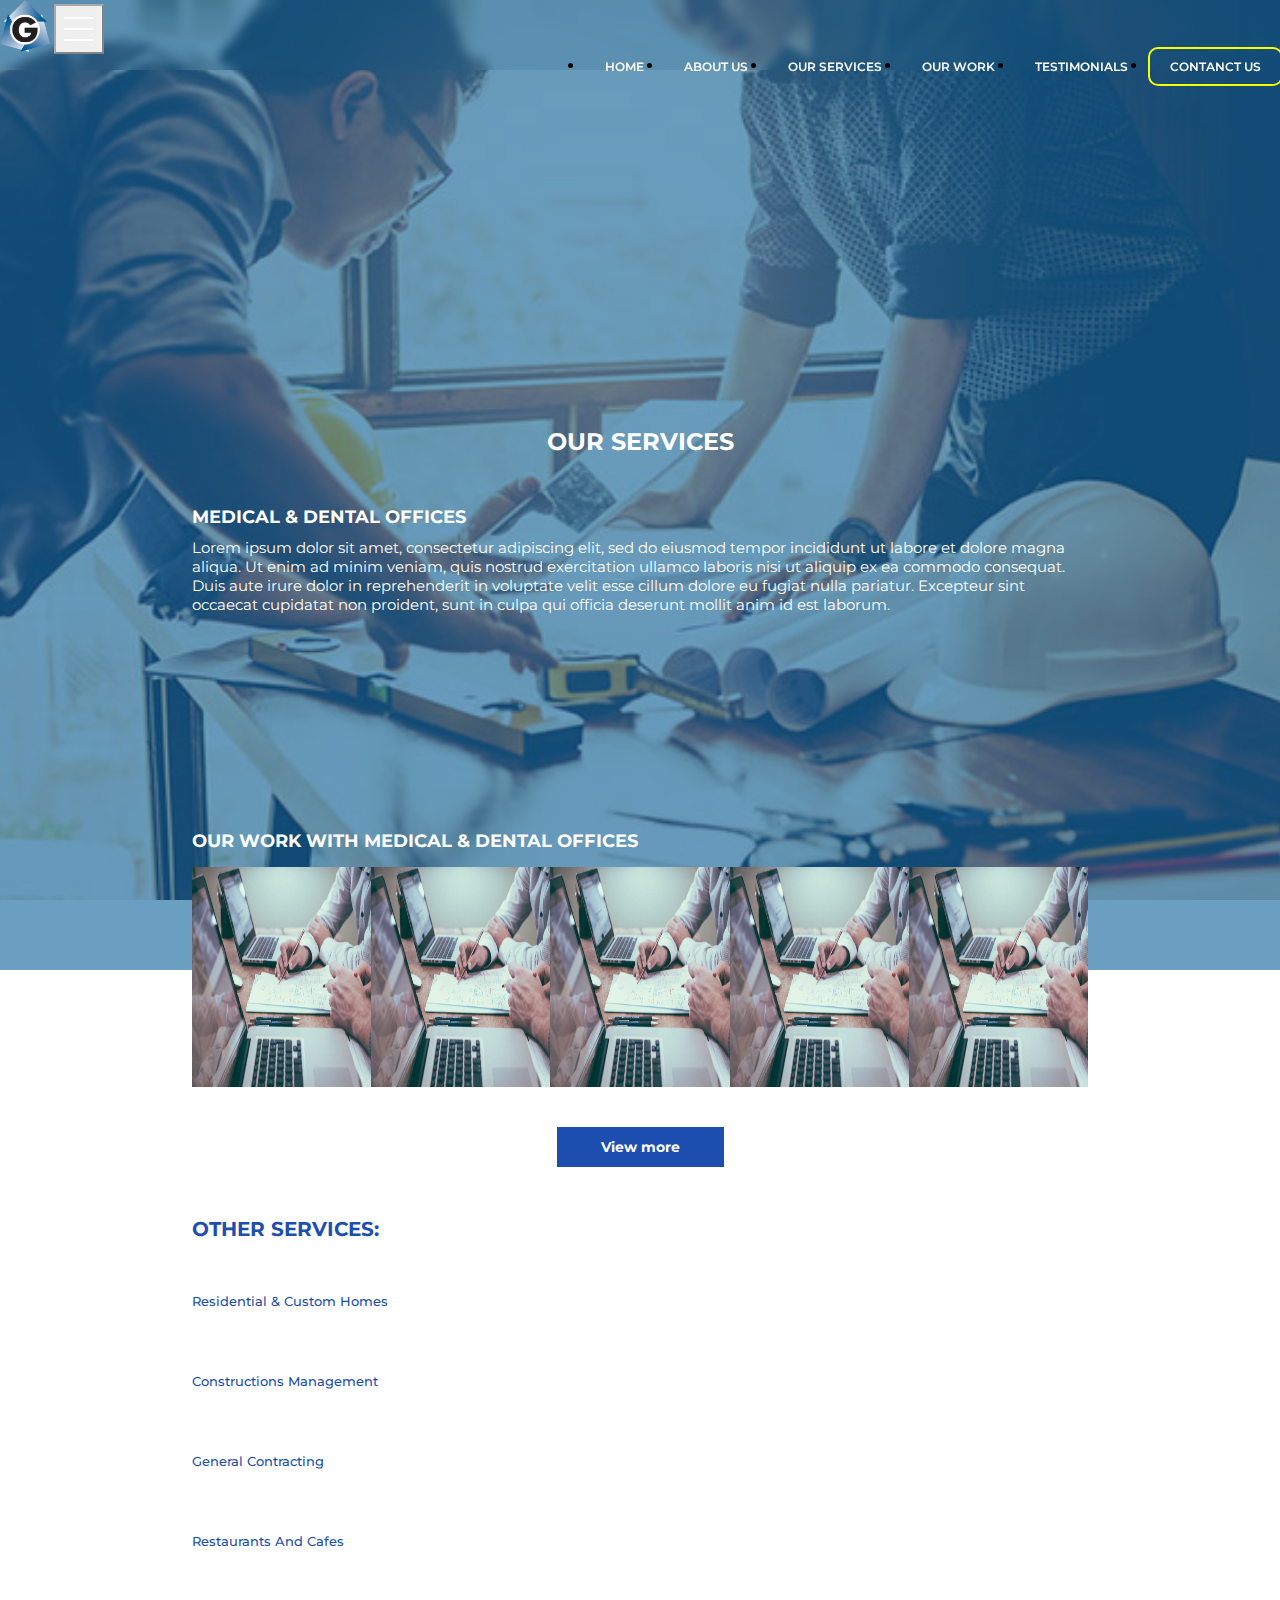
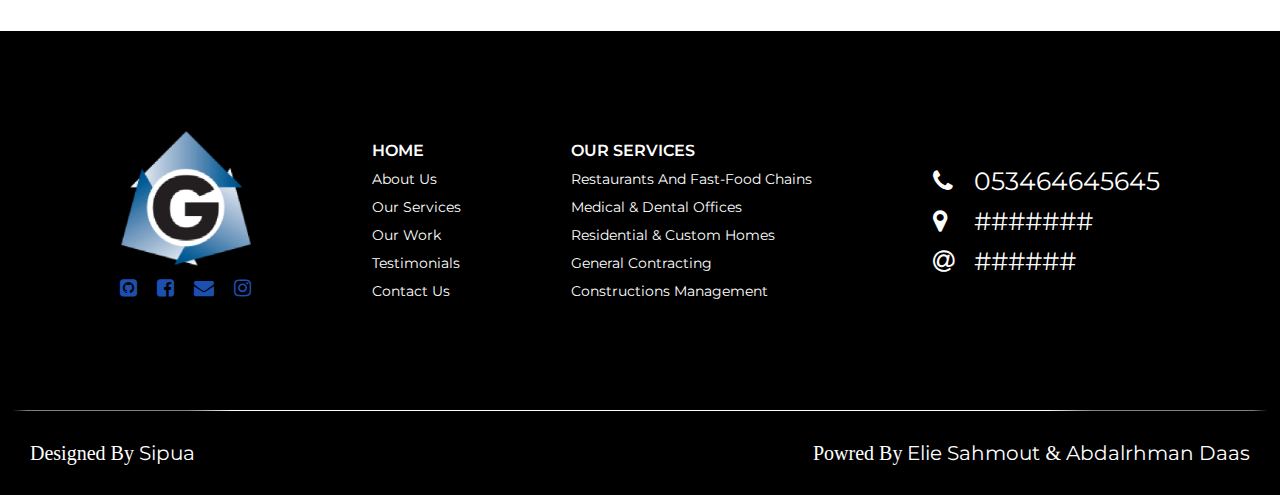
<file: our-services.html>
<!DOCTYPE html>
<html lang="en">
<head>
    <meta charset="UTF-8">
    <meta http-equiv="X-UA-Compatible" content="IE=edge">
    <meta name="viewport" content="width=device-width, initial-scale=1.0">
    <meta name="theme-color" content="#065992">
    <link href="https://cdn.jsdelivr.net/npm/bootstrap@5.1.0/dist/css/bootstrap.min.css" rel="stylesheet" integrity="sha384-KyZXEAg3QhqLMpG8r+8fhAXLRk2vvoC2f3B09zVXn8CA5QIVfZOJ3BCsw2P0p/We" crossorigin="anonymous">
    <link rel="preconnect" href="https://fonts.googleapis.com">
    <link rel="preconnect" href="https://fonts.gstatic.com" crossorigin>
    <link href="https://fonts.googleapis.com/css2?family=Montserrat:ital,wght@0,100;0,200;0,300;0,400;0,500;0,600;0,700;0,800;0,900;1,100;1,200;1,300;1,400;1,500;1,600;1,700;1,800;1,900&display=swap" rel="stylesheet">

    <title>GreatCo</title>
    <link rel="icon" href="images/gREATcO LOGO.png" type="image/png" sizes="8x16">
    <link rel="stylesheet" href="./css/font-awesome.min.css">
    <script src='js/icon.js'></script>
    <script src='js/testimonial-data.js'></script>
    <link rel="stylesheet" href="css/bootsrabIcon.css">
    <link rel="stylesheet" href="css/our-services.css">
    <link href="https://cdn.jsdelivr.net/npm/bootstrap@5.0.2/dist/css/bootstrap.min.css" rel="stylesheet" integrity="sha384-EVSTQN3/azprG1Anm3QDgpJLIm9Nao0Yz1ztcQTwFspd3yD65VohhpuuCOmLASjC" crossorigin="anonymous">
    <link rel="stylesheet" href="css/style.css">
    <link rel="icon" href="images/gREATcO LOGO.png" type="image/png" sizes="8x16">
    <style>
        .logo{
            max-width: 50px;
        }
    </style>
</head>
<body>
    
    

    <nav class="navbar navbar-expand-lg navbar-light fixed-top">
        <div class="container">
            <a class="navbar-brand" href="index.html"><img class="logo" src="images/gREATcO LOGO.png" alt=""></a>
            <button onclick="menu()" class="navbar-toggler" type="button" data-bs-toggle="collapse" data-bs-target="#navbarSupportedContent" aria-controls="navbarSupportedContent" aria-expanded="true" aria-label="Toggle navigation" id="more"> 
                    <div class="bur1 bur1d bur"></div>
                    <div class="bur2 bur2d bur"></div>
                    <div class="bur3 bur3d bur"></div>
            </button>
            <div class="collapse navbar-collapse" id="navbarSupportedContent">
                <ul class="navbar-nav me-auto mb-2 mb-lg-0">
                    <li class="nav-item" id="NavItem" onclick="navUp()"><a href="index.html"><span class="itemName">home<span class="line"></span></span></a></li>
                    <li class="nav-item" id="NavItem" onclick="navUp()"><a href="index.html#about-as"><span class="itemName">about us<span class="line"></span></span></a></li>
                    <li class="nav-item" id="NavItem" onclick="navUp()"><a href="index.html#our-services"><span class="itemName">our services<span class="line"></span></span></a></li>
                    <li class="nav-item" id="NavItem" onclick="navUp()"><a href="index.html#our-work"><span class="itemName">our work<span class="line"></span></span></a></li>
                    <li class="nav-item" id="NavItem" onclick="navUp()"><a href="index.html#testimonial"><span class="itemName">testimonials<span class="line"></span></span></a></li>
                    <li class="nav-item" id="NavItem" onclick="navUp()"><a href="index.html#contact-us"><span class="itemName itemNameLast">contanct us</span></a></li>
                </ul>
                
            </div>
        </div>
    </nav>

    <section class="services-landing">
        <div class="back">

        </div>
        <div class="bio">
            <h1>OUR SERVICES</h1>
            <div>
                <h3>Medical & Dental Offices</h3>
                <p> 
                    Lorem ipsum dolor sit amet, consectetur adipiscing elit, sed do eiusmod tempor incididunt ut labore et dolore magna aliqua. Ut enim ad minim veniam, quis nostrud exercitation ullamco laboris nisi ut aliquip ex ea commodo consequat. Duis aute irure dolor in reprehenderit in voluptate velit esse cillum dolore eu fugiat nulla pariatur. Excepteur sint occaecat cupidatat non proident, sunt in culpa qui officia deserunt mollit anim id est laborum.
                </p>
            </div>
        </div>
        
    </section>
    <div class="floating">
        <div class="body">
            <h3>our work with  Medical & Dental Offices</h3>
            <div class="row">
                <!-- <img class="col-sm-12 col-md-6 col-lg-3" src="images/ourServices/item1.jpg" alt=""  >
                <img class="col-sm-12 col-md-6 col-lg-3" src="images/ourServices/item1.jpg" alt=""  >
                <img class="col-sm-12 col-md-6 col-lg-3" src="images/ourServices/item1.jpg" alt=""  >
                <img class="col-sm-12 col-md-6 col-lg-3" src="images/ourServices/item1.jpg" alt=""  >
                <img class="col-sm-12 col-md-6 col-lg-3" src="images/ourServices/item1.jpg" alt=""  > -->

                <div class="img img1 col-sm-12 col-md-6 col-lg-3"><img src="images/3.jpg" alt=""></div>
                <div class="img img2 col-sm-12 col-md-6 col-lg-3"><img src="images/3.jpg" alt=""></div>
                <div class="img img3 col-sm-12 col-md-6 col-lg-3"><img src="images/3.jpg" alt=""></div>
                <div class="img img4 col-sm-12 col-md-6 col-lg-3"><img src="images/3.jpg" alt=""></div>
                <div class="img img5 col-sm-12 col-md-6 col-lg-3"><img src="images/3.jpg" alt=""></div>
            </div>
        </div>
        <a href="our-work.html"><button>View more</button></a>
    
    </div> 
    <div class="serv-footer">
        <h1>
            Other services:
        </h1>
        <div class="row row2">
            <button class="col-sm-12 col-md-6 col-lg-3">
                <a href="">Residential & Custom Homes</a>
            </button>
            <button class="col-sm-12 col-md-6 col-lg-3">
                <a href="">Constructions Management</a>
            </button>
            <button class="col-sm-12 col-md-6 col-lg-3">
                <a href="">General Contracting</a>
            </button>
            <button class="col-sm-12 col-md-6 col-lg-3">
                <a href="">Restaurants And Cafes</a>
            </button>
        </div>
    </div>
    

    <footer class="footer">
        <div class="footer-container">
            <div class="footer-content">
                <div class="footer-item shape">
                    <img src="images/gREATcO LOGO.png" alt="" srcset="">
                    <ul class="list_child_1">
                        <li><i class="fa fa-github-square" aria-hidden="true"></i></li>
                        <li><i class="fa fa-facebook-square" aria-hidden="true"></i></li>
                        <li><i class="fa fa-envelope large" aria-hidden="true"></i></li>
                        <li><i class="fa fa-instagram" aria-hidden="true"></i></li>
                    </ul>
                </div> <!-- ./footer-item -->
                <div class="footer-item footer_home">
                    <ul class="">
                        <li>home</li>
                        <li>about us</li>
                        <li>our services</li>
                        <li>our work</li>
                        <li>testimonials</li>
                        <li>contact us</li>
                    </ul>
                </div> <!-- ./footer-item -->
                <div class="footer-item footer_services">
                    <ul class="">
                        <li>Our services</li>
                        <li>Restaurants and fast-food chains</li>
                        <li>Medical & dental offices</li>
                        <li>Residential & Custom Homes</li>
                        <li>General Contracting</li>
                        <li>Constructions Management</li>
                    </ul>
                </div> <!-- ./footer-item -->
                <div class="footer-item footer_contact">
                        <span><i class="fa fa-phone" aria-hidden="true"></i></span>
                            <span class="number-phone" title="click to copy">053464645645</span>
                        <span><i class="fa fa-map-marker" aria-hidden="true"></i></span>
                            <span class="number-phone" title="click to copy">#######</span>
                        <span><i class="fa fa-at" aria-hidden="true"></i></span>
                            <span class="number-phone" title="click to copy">######</span>
                </div> <!-- ./footer-item -->
            </div>
        </div>
        <div class="line"></div>
        <div class="powred-by">
            <div class="name-team sipua">
                Designed By <a href="">Sipua</a>
            </div>
            <div class="name-team developers">
                Powred By <a href="">Elie Sahmout</a> & <a href="">Abdalrhman Daas</a>
            </div>
        </div>
    </footer> <!-- ./footer -->




    <!-- <script src="js/scroll.js"></script> -->
    <!-- <script src="js/index.js"></script> -->


    <!-- <script src="https://cdn.jsdelivr.net/npm/bootstrap@5.0.2/dist/js/bootstrap.bundle.min.js" integrity="sha384-MrcW6ZMFYlzcLA8Nl+NtUVF0sA7MsXsP1UyJoMp4YLEuNSfAP+JcXn/tWtIaxVXM" crossorigin="anonymous"></script>
    <script src="https://cdn.jsdelivr.net/npm/@popperjs/core@2.9.2/dist/umd/popper.min.js" integrity="sha384-IQsoLXl5PILFhosVNubq5LC7Qb9DXgDA9i+tQ8Zj3iwWAwPtgFTxbJ8NT4GN1R8p" crossorigin="anonymous"></script>
    <script src="https://cdn.jsdelivr.net/npm/bootstrap@5.0.2/dist/js/bootstrap.min.js" integrity="sha384-cVKIPhGWiC2Al4u+LWgxfKTRIcfu0JTxR+EQDz/bgldoEyl4H0zUF0QKbrJ0EcQF" crossorigin="anonymous"></script> -->
    <script src="https://cdn.jsdelivr.net/npm/bootstrap@5.1.0/dist/js/bootstrap.bundle.min.js" integrity="sha384-U1DAWAznBHeqEIlVSCgzq+c9gqGAJn5c/t99JyeKa9xxaYpSvHU5awsuZVVFIhvj" crossorigin="anonymous"></script>
</body>
</html>
</file>
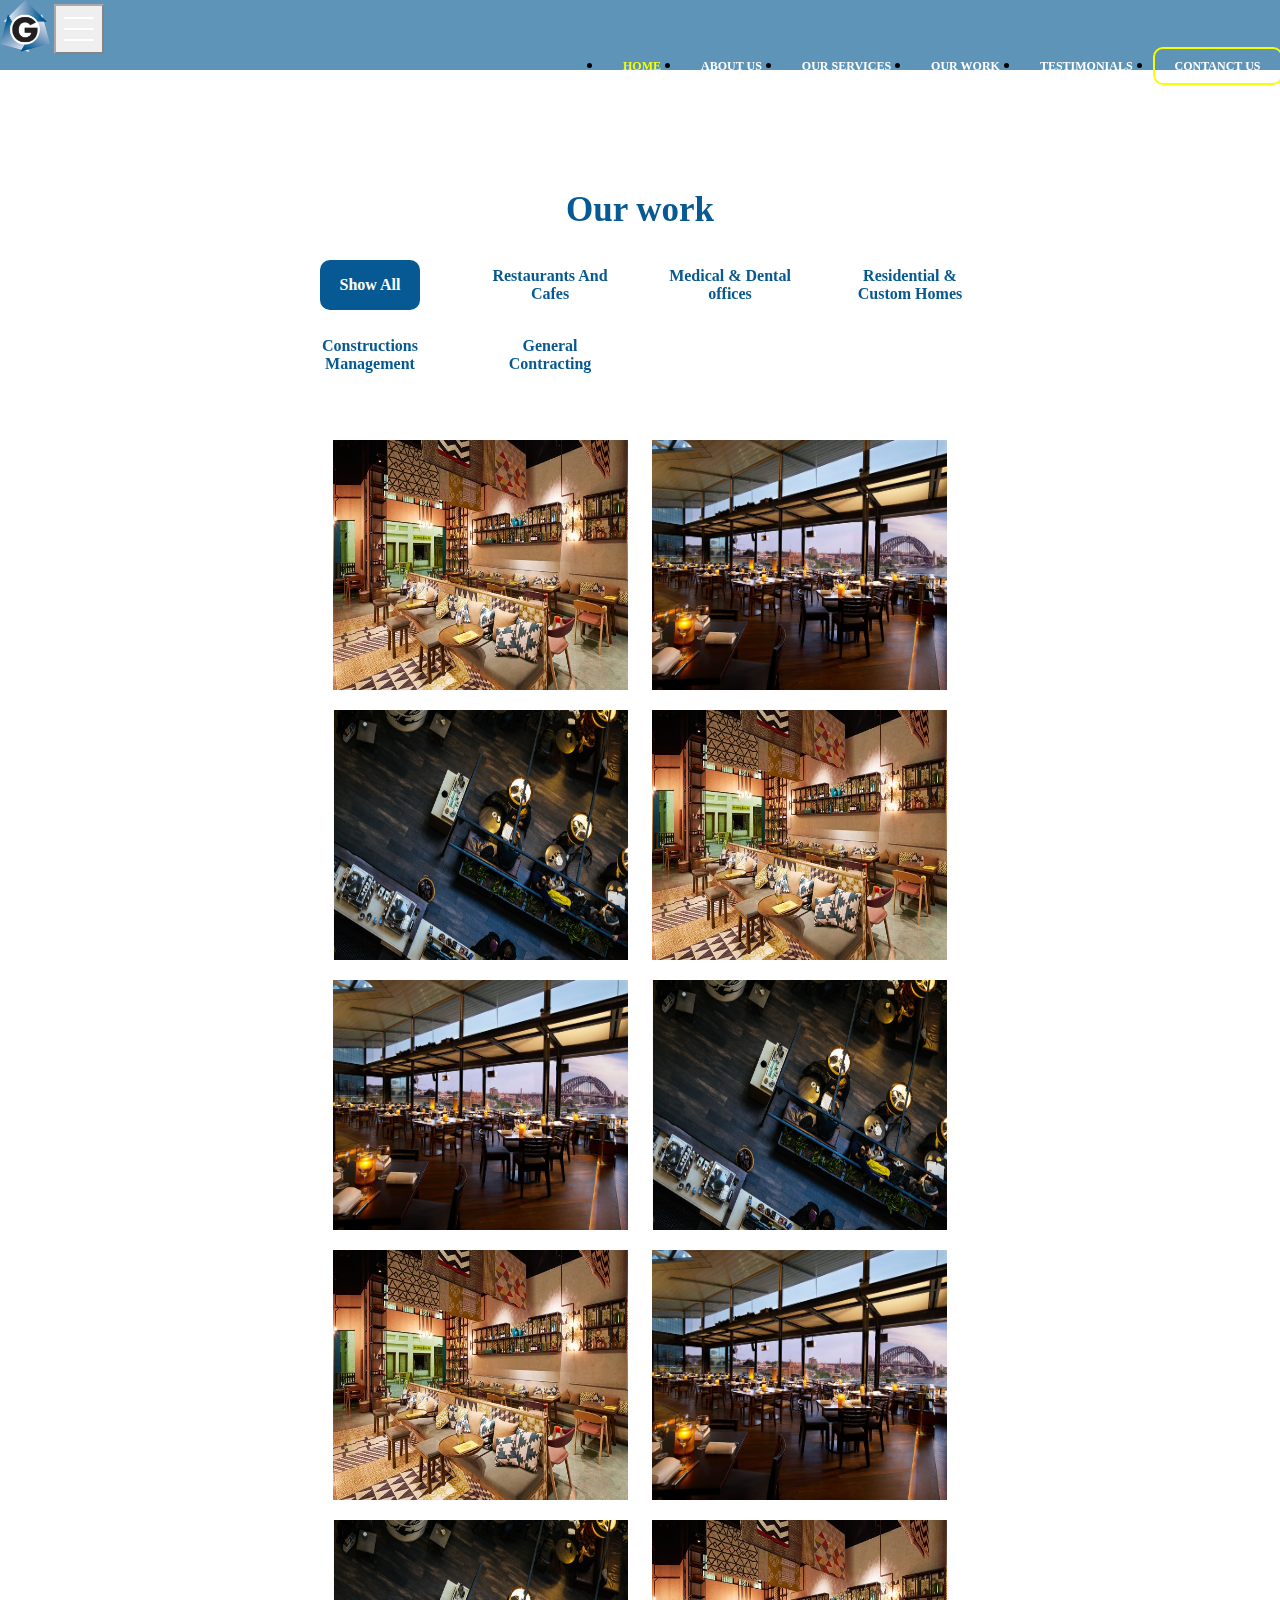
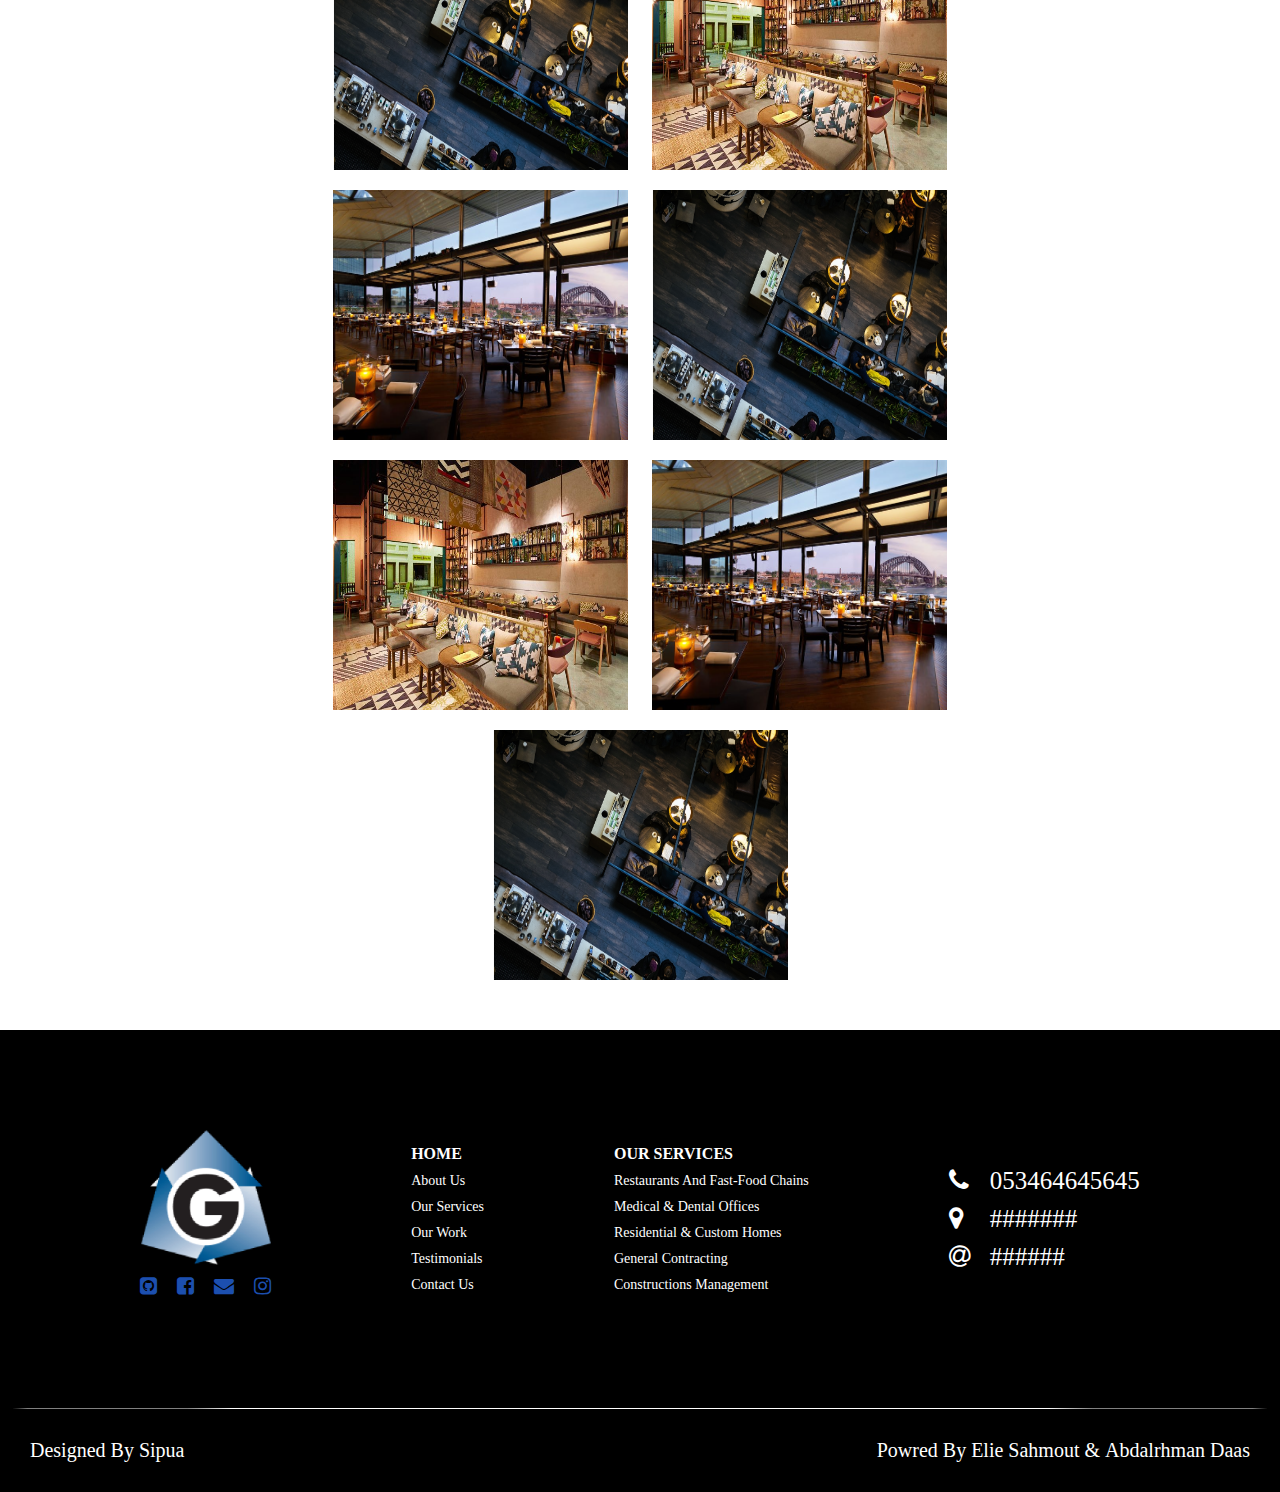
<file: our-work.html>
<!DOCTYPE html>
<html>
<head>
    <meta name="viewport" content="width=device-width, initial-scale=1.0">
    <meta charset="utf-8">
    <meta name="keywords" content="">
    <meta name="theme-color" content="#065992">
    <link href="https://cdn.jsdelivr.net/npm/bootstrap@5.1.0/dist/css/bootstrap.min.css" rel="stylesheet" integrity="sha384-KyZXEAg3QhqLMpG8r+8fhAXLRk2vvoC2f3B09zVXn8CA5QIVfZOJ3BCsw2P0p/We" crossorigin="anonymous">
    <link rel="stylesheet" href="css/style.css">
    <link rel="stylesheet" href="css/our-work.css">
    <link rel="stylesheet" href="./css/font-awesome.min.css">
    <script src='js/icon.js'></script>
    <link rel="stylesheet" href="css/bootsrabIcon.css">
    <link rel="icon" href="images/gREATcO LOGO.png" type="image/png" sizes="8x16">
    <title>GreatCo</title>

    <style>
        .logo{
            max-width: 50px;
        }
    </style>
</head>
<body>

<!-- 
    browser-sync start --server --files --directore "*"
 -->
 <nav class="navbar navbar-expand-lg navbar-light fixed-top">
    <div class="container">
        <a class="navbar-brand" href="index.html"><img class="logo" src="images/gREATcO LOGO.png" alt=""></a>
        <button onclick="menu()" class="navbar-toggler" type="button" data-bs-toggle="collapse" data-bs-target="#navbarSupportedContent" aria-controls="navbarSupportedContent" aria-expanded="true" aria-label="Toggle navigation" id="more"> 
                <div class="bur1 bur1d bur"></div>
                <div class="bur2 bur2d bur"></div>
                <div class="bur3 bur3d bur"></div>
        </button>
        <div class="collapse navbar-collapse" id="navbarSupportedContent">
            <ul class="navbar-nav me-auto mb-2 mb-lg-0">
                <li class="nav-item" id="NavItem" onclick="navUp()"><a href="index.html"><span class="itemName">home<span class="line"></span></span></a></li>
                <li class="nav-item" id="NavItem" onclick="navUp()"><a href="index.html#about-as"><span class="itemName">about us<span class="line"></span></span></a></li>
                <li class="nav-item" id="NavItem" onclick="navUp()"><a href="index.html#our-services"><span class="itemName">our services<span class="line"></span></span></a></li>
                <li class="nav-item" id="NavItem" onclick="navUp()"><a href="index.html#our-work"><span class="itemName">our work<span class="line"></span></span></a></li>
                <li class="nav-item" id="NavItem" onclick="navUp()"><a href="index.html#testimonial"><span class="itemName">testimonials<span class="line"></span></span></a></li>
                <li class="nav-item" id="NavItem" onclick="navUp()"><a href="index.html#contact-us"><span class="itemName itemNameLast">contanct us</span></a></li>
            </ul>
            
        </div>
    </div>
</nav>
<!-- <header class="header" id="headre">
    <div class="layer"></div>
    <div class="header-content">
        <a href="index.html"><div class="header-icon"><img src="./images/gREATcO LOGO.png" alt="" srcset=""></div></a> 
        <nav class="header-navbar">
            <div class="navbar-item">
                <div class="navbar-child list">
                    <span class="list-icon"><i class="fa fa-bars" aria-hidden="true"></i></span>
                    <ul class="drop-list">
                        <li><a href="index.html?#home"><span>home</span></a></li>
                        <li><a href="index.html?#about-as"><span>about as</span></a></li>
                        <li><a href="index.html?#our-services"><span>our services</span></a></li>
                        <li><a href="index.html?#our-work"><span>our work</span></a></li>
                        <li><a href="index.html?#testimonial"><span>testimonials</span></a></li>
                        <li><a href="index.html?#contact-us"><span>contanct us</span></a></li>
                    </ul>
                </div> 
            </div> 
        </nav> 
    </div>
</header>  -->


<section class="work-contant">
    <div class="container">
        <div class="SectionWork-title">Our work</div>
        <nav class="work-navItem">
            <span class="more">More</span>
               <ul>
                    <li class="navbar-item" onclick="/*DrowItems(imageUrlAll)"><span>Show All</span></li>
                    <li class="navbar-item" onclick="/*DrowItems(imageUrlResturantAndCaffe)*/"><span>Restaurants And Cafes</span></li>
                    <li class="navbar-item" onclick="/*DrowItems(imageUrlConstruction)*/"><span>Medical & Dental offices</span></li>
                    <li class="navbar-item" onclick="/*DrowItems(imageUrlGeneralContracting)*/"><span>Residential & Custom Homes</span></li>
                    <li class="navbar-item" onclick="/*DrowItems(imageUrlmedical)*/"><span>Constructions Management</span></li>
                    <li class="navbar-item" onclick="/*DrowItems(imageUrlhomes)*/"><span>General Contracting</span></li>
               </ul>
        </nav>
        <div class="work-content">
            <div class="work-items"> 
                    <!-- 
                        <div class="work-main-item">
                            <div class="layer"><span class="project-title">Title</span></div>
                          <img class="f1" src="images/work-1.jpg" alt="" srcset="">
                        </div>
                     -->
                
            </div>
        </div> <!-- ./work-content-->
    </div> <!-- ./container-->
</section> <!-- ./our-work-->

<section class="work-view">
    <div class="container">
        <div class="contant">
            <div class="image-project">
                <div class="image-item"></div>
                <div class="image-item"></div>
                <div class="image-item"></div>
                <div class="image-item"></div>
                <div class="image-item"></div>
                <span class="close"><i class='fas fa-arrow-left'></i></span>
                <span class="controll">
                    <span class="controllIcon"><i class='fas fa-arrow-left'></i></span>
                    <span class="cyrcel"></span>
                    <span class="cyrcel"></span>
                    <span class="cyrcel"></span>
                    <span class="cyrcel"></span>
                    <span class="controllIcon"><i class='fas fa-arrow-right'></i></span>
                </span>
            </div>
            <div class="desc-project">
                <div class="desc-title">
                    <span class="project-name">Project name</span>
                    <span class="project-type">Custom house</span>
                </div>
                <div class="desc-body">
                    Lorem ipsum dolor sit amet, consectetur 
                    adipisicing elit. Saepe quas delectus quidem 
                    deserunt, fugiat quasi dolores magnam quis 
                    exercitationem cumque, vitae voluptatem nesciunt 
                    unde temporibus beatae quo in impedit pariatur. Lorem ipsum, 
                    dolor sit amet consectetur adipisicing elit. 
                    Ipsum architecto nesciunt odit qui placeat praesentium 
                    libero id minima incidunt mollitia modi maxime veritatis 
                    perspiciatis quas, sunt, odio omnis, sequi eaque!
                </div>
            </div>
            <!-- 
             -->
        </div>
    </div>
</section>

<footer class="footer">
    <div class="footer-container">
        <div class="footer-content">
            <div class="footer-item shape">
                <img src="images/gREATcO LOGO.png" alt="" srcset="">
                <ul class="list_child_1">
                    <li><i class="fa fa-github-square" aria-hidden="true"></i></li>
                    <li><i class="fa fa-facebook-square" aria-hidden="true"></i></li>
                    <li><i class="fa fa-envelope large" aria-hidden="true"></i></li>
                    <li><i class="fa fa-instagram" aria-hidden="true"></i></li>
                </ul>
            </div> <!-- ./footer-item -->
            <div class="footer-item footer_home">
                <ul class="">
                    <li>home</li>
                    <li>about us</li>
                    <li>our services</li>
                    <li>our work</li>
                    <li>testimonials</li>
                    <li>contact us</li>
                </ul>
            </div> <!-- ./footer-item -->
            <div class="footer-item footer_services">
                <ul class="">
                    <li>Our services</li>
                    <li>Restaurants and fast-food chains</li>
                    <li>Medical & dental offices</li>
                    <li>Residential & Custom Homes</li>
                    <li>General Contracting</li>
                    <li>Constructions Management</li>
                </ul>
            </div> <!-- ./footer-item -->
            <div class="footer-item footer_contact">
                    <span><i class="fa fa-phone" aria-hidden="true"></i></span>
                        <span class="number-phone" title="click to copy">053464645645</span>
                    <span><i class="fa fa-map-marker" aria-hidden="true"></i></span>
                        <span class="number-phone" title="click to copy">#######</span>
                    <span><i class="fa fa-at" aria-hidden="true"></i></span>
                        <span class="number-phone" title="click to copy">######</span>
            </div> <!-- ./footer-item -->
        </div>
    </div>
    <div class="line"></div>
    <div class="powred-by">
        <div class="name-team sipua">
            Designed By <a href="">Sipua</a>
        </div>
        <div class="name-team developers">
            Powred By <a href="">Elie Sahmout</a> & <a href="">Abdalrhman Daas</a>
        </div>
    </div>
</footer> <!-- ./footer -->
<script src="js/our-work.js"></script>
<script src="js/index.js"></script>
<script src="https://cdn.jsdelivr.net/npm/bootstrap@5.1.0/dist/js/bootstrap.bundle.min.js" integrity="sha384-U1DAWAznBHeqEIlVSCgzq+c9gqGAJn5c/t99JyeKa9xxaYpSvHU5awsuZVVFIhvj" crossorigin="anonymous"></script>
</body>
</html>
</file>
<file: css/our-services.css>
*{
    margin:0;
    padding:0;
    box-sizing: border-box;
    font-family: 'Montserrat', sans-serif;
}
body{
    /* height: 100vh; */
    background-color: rgba(138, 141, 141, 0);
}
.services-landing{
    
    width: 100%;
    height: 100vh;
    /* background-color: #16527a6e; */
    background-color: #015c9896;

    display: flex;
    justify-content: center;
    align-items: center;
    color: white;
}
.back{
    position: absolute;
    top: 0;
    left: 0;
    width: 100%;
    height: 100%;
    /* background-image: url("../images/ourServices/LandingOpacity.jpg"); */
    background-image: url("../images/constructionOut1.jpg");
    background-size: cover;
    background-position: center;
    background-repeat: no-repeat;
    z-index: -1;
}
.bio{
    display: flex;
    flex-direction: column;
    justify-content: space-between;
    /* background-color: rgba(126, 42, 42, 0.26); */
    width: 70%;
    /* height: 250px; */
}
.bio h1{
    text-align: center;
    font-size: 24px;
    font-weight: 700;
}
.bio div{
    display: flex;
    flex-direction: column;
    justify-content: space-between;
    /* height: 143px; */
}
.bio div h3{
    margin-top: 50px;
    font-size: 18px;
    font-weight: 700;
    text-transform: uppercase;
}
.bio div p{
    margin-top: 10px;
    font-size: 15px;
    font-weight: 400;
}
.floating{
    margin-top: -140px;
    color: white;
    display: flex;
    flex-direction: column;
    align-items: center;
    /* background-color: rgba(37, 201, 15, 0); */
}
.floating .body{
    /* background-color: rgba(156, 45, 156, 0.37); */
    
    width: 70%;
}
.floating .body h3{
    font-size: 18px;
    font-weight: 700;
    text-transform: uppercase;
}
.floating .body div{
    display: flex;
    align-items: center;
    justify-content: space-between;
    /* width: 100%; */
    /* background-color: tomato; */
}
.floating .body div img{
    width: 100%;
    height: 100%;
    margin: auto;
    padding: 0;
}
.floating .body div .img{
    width: 220px;
    height: 220px;
    object-fit: cover;
    padding: 0;
    margin-top: 15px;
}
.img{
    background-image: url("../images/item1.jpg");
    background-position: center;
    background-size: cover;
    margin: auto;
}
.floating button{
    width: 167px;
    height: 40px;
    background-color: #1C4FAF;
    color: white;
    border: 0px;
    margin-top: 40PX;
    font-weight: 700;
    font-size: 14px;
    transition: background-color 0.3s;
}
.floating button:hover{
    background-color: yellow;
    color:#065992;
    transition: background-color 0.1s;
    cursor:pointer
}
.serv-footer{
    margin: auto;
    width: 70%;
    display: flex;
    flex-direction: column;
    align-items: left;
    color: #1C4FAF;
    margin-top: 50px;
    margin-bottom: 50px;
}
.row2{
    justify-content: space-evenly;
    align-items: center;
}
.serv-footer .row2{
    margin-top: 20px;
    
}
.row2 h1{
    text-transform: capitalize;

}
.serv-footer .row2 button{
    background-color: white;
    border: 0px;
    display: grid;
    align-content: center;
    height: 80px;
}
.serv-footer .row2 button a{
    color: #1C4FAF;
    
}
.serv-footer h1{
    font-size: 20px;
    text-transform: uppercase;
    font-weight: 700;
}
.serv-footer button a{
    font-weight: 500;
    text-decoration: none;
}

/* media */
@media only screen and ( max-width : 500px ) {
    .bio{
        /* padding-bottom: 40px; */
        margin-top: -50px;
    }
    .bio div h3{
        margin-top: 30px;
    }
    .floating .body div .img{
        width: 230px;
        height: 230px;
    }
    .floating{
        margin-top: -176px;
    }

}
@media only screen and (max-height : 680px) and ( max-width : 700px ) {
    .floating{
        margin-top: auto;
        margin-top: 55px;
    }
    .floating .body h3{
        color: #1C4FAF;
    }
}

@media only screen and (max-width : 320px) and ( max-height : 568px ) {
    .bio{
        margin: auto;
    }
    .bio h3{
        margin: auto;
    }
}
</file>
<file: css/style.css>
/*
    @import url('https://fonts.googleapis.com/css2?family=Montserrat:wght@300&display=swap'); 
*/

*{
    margin:0;
    padding:0;
    box-sizing: border-box;
    font-family: 'Montserrat';
}
html{
    scroll-behavior:smooth
}
:root{
    --MainColor:#7b5244;
    --subColor:#333333;
    --colorRed1:#cc1616;
    --perColor:#cc1616;  
}
body{
    height: fit-content;
}

.layer{
        position: absolute;
        width: 100%;
        height:100%;
        left:0;
        top:0;
        right:0;
        bottom:0;
}
a{
    color: white;
    text-decoration: none;
}
.section-title{
    width: fit-content;
    text-align: left;
    font-size: 35px;
    font-weight: 700;
    color:#065992;
    margin:0px 0 50px 0;
    position: relative;
    transition:left 2s,transform 2s;
    left:0;
    transform: translateX(0);
}

/* abd */
.navbar-toggler{
    width: 50px;
    height: 50px;
    padding: 0;
    position: relative;
    color: rgba(0, 0, 0, 0);
    border-color: rgba(0, 0, 0, 0.445);
}
.navbar-toggler:focus{
    color: rgba(0, 0, 0, 0);
    border-color: rgba(0, 0, 0, 0.445);
}
.bur{
    position: absolute;
    width: 30px;
    height: 2px;
    border-radius: 20px;
    transition: all .2s linear;
    background-color: #ffffff;
    top: 50%;
    left: 50%;
}
.bur1{
    transform: translate( -50% , -12px )  rotate(0deg);
}
.bur2{
    transform: translate( -50% , -50% )  rotate(0deg);
}
.bur3{
    transform: translate( -50% , 10px ) rotate(0deg);
}



.navbar{
    background-color: #065a92a6;
    backdrop-filter: blur(5px);
}
.navbar-brand{
    height: 70px;
    width: 70px;
    background-image: url("../images/gREATcO\ LOGO.jpg");
    background-position: center;
    background-size: cover;
}
.navbar-nav .nav-item a .itemName{
    padding: 10px 20px;
    text-align: center;
    font-size: 12px;
    font-weight: 600;
    text-transform: uppercase;
}
.itemName{
    color: white;
}
.itemName:hover{
    /* border-bottom: 2px solid #F6FF00; */
    color: #F6FF00 !important;
}
.itemNameLast{
    padding:10px 20px;
    border: 2px solid #F6FF00;
    border-radius: 10px;
}
.itemNameLast:hover{
    
    /* border-bottom: 2px solid #F6FF00; */
    background-color:#f6ff0044 !important;
    
    transition:background-color 0.2s

}
@media only screen and ( max-width : 990px ) {
    .navbar .container .navbar-collapse ul{
        height: 100vh;
        display: flex;
        flex-direction: column;
        justify-content: space-around;
        align-items: center;
        padding-bottom: 160px;
    }
    .navbar{
        height: auto;
    }
    .itemName{
        font-size: 18px !important;
    }
    .navbar-collapse{
        margin-right: auto;
    }
}@media only screen and ( min-width : 991px ) {
    .navbar .container .navbar-collapse ul{
        margin: auto;
        display: flex;
        flex-direction: row;
        /* justify-content: space-between; */
        justify-content: flex-end;
        align-items: center;
        width: 80%;
        
    }
    .navbar{
        height: 70px;
    }
    .navbar .container .navbar-collapse{
        display: flex;
        flex-direction: row;
        justify-content: center;
        align-items: center;
        
    }
    .navbar-collapse{
        margin-right: -145px;
    }
}
@media only screen and ( min-width : 990px ) and ( max-width : 1100px ) {
    .navbar .container .navbar-collapse ul{
        width: auto;
    }
}
/* abd */
/* Header */
.header{
    height: 80px;
    display: flex;
    justify-content: center;
    align-items: center;
    position: sticky;
    top:0;
    z-index: 100;
}
.header>.layer{
    background-color: #065a929d;
    backdrop-filter: blur(5px);
    z-index: -1;
}
.header-content{
    width: 90%;
    color: white;
    display: flex;
    align-items: center;
}
.header-icon{
    padding:;
    background-color: white;
    height:80px;
    width:80px;
    display:flex;
    align-items: center;
    justify-content: center;
}
.header-icon img{
    width:65px
}
.header-navbar{
    flex: 20;
    text-align: right;
}
.navbar-child .list-icon{
    font-size: 20px;
    cursor: pointer;
    color: rgb(255, 255, 255);
    display: none;
}
.drop-list{
    position:relative ;
    width:100%;
    height: 100%;
    background-color: #9dff0000;
    list-style: none;
    padding:5px;
    transition:transform 0.5s,visibility 0.5s,opacity 0.5s;
    transform-origin: top right;
    overflow: hidden;
}
.drop-list li{
    text-align: center;
    font-size: 12px;
    font-weight: 600;
    margin:15px;
    padding: 5px;
    background-color: ;
    text-transform: uppercase;
    display: inline-block;
    position: relative;

}
.drop-list li .line{
    position: absolute;
    left:0;
    right:0;
    bottom:0;
    top:0;
    border-bottom:2px solid white ;
    transition: transform 0.3s;
    transform-origin: left;
    transform:scale(0,1);
    z-index: -1;
}
.drop-list li:hover .line{
    transform:scale(1,1) !important;
}
.drop-list li a{
    color: white;
}
/* .drop-list li:first-child .line{
    transform:scale(1,1);
} */
.drop-list li:last-child .itemName{
    border: 2px solid #f6ff00;
    border-radius: 10px;
    padding:10px 20px;
    transition:background-color 0.2s
}
.drop-list li .item-name:hover{
    color:#F6FF00;
}
.drop-list li:last-child .itemName:hover{
    color:white !important;
    background-color:#f6ff0044 !important;
}
@media screen and (max-width:1040px) {
    .header{
        height: 80px;
        display: flex;
        justify-content: center;
        align-items: center;
        position: sticky;
        top:0;
        z-index: 100;
    }
    .header-content{
        width: 80%;
        background-color: ;
        display: flex;
        align-items: center;
    }
    .header-icon{
        height:80px;
    }
    .header-icon img{
        width: 65px
    }
    .header-navbar{
        text-align: right;
        padding:;    
    }
    .navbar-child .list-icon{
        font-size: 20px;
        cursor: pointer;
        color: rgb(255, 255, 255);
        display: block;
    }
    .drop-list{
        position: absolute;
        visibility: hidden;
        opacity: 0;
        width:100%;
        height: fit-content;
        list-style: none;
        padding:50px 5px 5px 5px;
        left: 0;
        border: 2px solid rgba(255, 0, 0, 0);
        top:0px;
        transition:transform 0.5s,visibility 0.5s,opacity 0.5s;
        transform-origin: top right;
        transform: scale(1,0);
        /*border-radius: 100px 0px 100px 0px;*/
        overflow: hidden;
        background-color: #065a929d;
        backdrop-filter: blur(5px);
        z-index: -1;
        height: 100vh;
        display: flex;
        flex-direction: column;
        justify-content: space-between;
        align-items: center;
        
    }
    .drop-list li{
        width: fit-content;
        display: block;
        text-align: center;
        padding:10px;
        font-size: 12px;
        font-weight: 700;
        margin:20px auto;
        background-color: ;
        text-transform: uppercase;
        position: relative;
        z-index: 10;
    }
    .drop-list li a{
        color: white !important;
    }
    .drop-list a li:last-child span{
        border: 2px solid #f6ff00;
        border-radius: 10px;
        padding:10px 20px;
    }
    .list-icon:hover +.drop-list,
    .drop-list:hover{
        transform: scale(1,1);
        visibility: visible;
        opacity: 1;
        padding: 100px 0;
    }
    .list-icon:hover +.navbar-child{
        height: 100vh;
    }

}





/* Home */
.home{
    width: 100%;
    height:100vh;
    overflow: hidden;
    display: grid;
    align-items: center;
    position: relative;
    /* top:-75px; */
}
.home-background{
    position: absolute;
    top:0;
    left:0;
    width: 100%;
    height: 100%;
}
.home-background .background-item{
    position: absolute;
    top:0;
    left:0;
    width: 100%;
    height: 100vh;
    background-image: url("../images/home-1.jpg");
    background-size:cover;
    background-position: center;
    background-repeat: no-repeat;
    transition: left 1s;
}
.home-background .background-item:nth-child(2){
    left:100%;
    background-image: url("../images/home-2.jpg");
}
.home-background .background-item:nth-child(3){
    left:100%;
    background-image: url("../images/home-3.jpg");
}
/* .home-background .background-item:nth-child(4){
    left:100%;
    background-image: url("../images/home-3.jpg");
} */
/* 
.home-background .background-item:nth-child(4){left:100%}
.home-background .background-item:nth-child(5){left:100%}
.home-background .background-item:nth-child(6){left:100%}
.home-background .background-item:nth-child(7){left:100%}
.home-background .background-item:nth-child(8){left:100%;background-image: url("../images/work-2.jpg");} */

.home-content{
    width:fit-content;
    height: fit-content;
    padding:30px;
    margin: 0;
    display:grid;
    align-items: center;
    background-color: #1e618ebd;
    position: relative;
    left:-900px;
    transition:left 2s;
    margin-left:30px;
}
.company-name{
    font-size: 40px;
    line-height: 1.2;
    color: white;
    padding:5px;
    font-weight: 700;
    text-transform: uppercase;
    visibility: hidden;
    opacity: 0;
    transition:visibility 1s,opacity 1s;
    transition-delay: 3s;
}
.home-main{
    display: grid;
    grid-template-columns:auto auto;
    align-items: center;
    justify-content: space-between;
}
.company-desc{
    padding:0 20px;
    font-size: 15px;
    color: white;
    font-weight: 500;
    text-transform:uppercase;
    background-color:   ;
    width: fit-content;
    display: inline-block;
    visibility: hidden;
    opacity: 0;
    transition:visibility 1s,opacity 1s;
    transition-delay: 3.5s;
}
.company-desc span{display: inline-block;}
.what-we-do-btn{
    display: inline-block;
    background-color: #F6FF00;
    border: 0;
    outline: 0;
    font-size: 12px;
    font-weight: 600;
    padding:12px;
    cursor: pointer;
    margin:0px 0px 0px 50px;
    text-transform:uppercase;
    border-radius: 10px;
    visibility: hidden;
    opacity: 0;
    transition:visibility 1s 4s,opacity 1s 4s,border-radius 0.3s 0s;
    position: relative;
    overflow: hidden;
}
.what-we-do-btn a{
    color:#193C7E !important;
}
.what-we-do-btn:before{
    content: "";
    position: absolute;
    top:0;
    left:0;
    right:0;
    bottom:0;
    width:0px;
    height:0px;
    background-image: radial-gradient(circle, rgba(255, 255, 255, 0.5), rgba(255, 255, 255, 0.5),rgba(255, 255, 255, 0.5));
    opacity: 1;
    border-radius: 100%;
    animation: WhatWeDoo 1s 5s linear  5;
    margin:auto;
}
@keyframes WhatWeDoo {
    from{
        width:0px;
        height:0px;
    }to{
        width:100px;
        height:100px;
    }
}
.what-we-do-btn:hover{
    border-radius: 0px;
}
.what-we-do-btn .fa{margin:0px 5px 0px 10px;}
.home-controll{
    position: absolute;
    width: fit-content;
    margin: auto;
    bottom:50px;
    left: 0;
    right:0;
    z-index: 4;
}
.home-controll ul{
    list-style: none;   
    display: flex;
    align-items: center;
}
.home-controll ul li{
    margin: 5px 2px;
    color: white;
}
.controll-item{
    font-size: 25px;
    margin:5px 10px;
    font-weight: 400;
    cursor: pointer;
    transition: color 0.3s;
}
.controll-item:hover{
    color:#003f69;
}
.cyrcel{
    width:12px;
    height:12px;
    display: block;
    border-radius: 100%;
    background-color: rgba(255, 255, 255, 0.418);
    transition: background-color 0.5s;
}
.ff{
    background-color: white;
}
@media screen and (max-width:800px) {
    .home{
        width: 100%;

        display: grid;
        align-items: center;
    }
    .home-content{
        width:100%;
        height: fit-content;
        padding:30px 50px;
        display:grid;
        align-items: center;
        background-color: #1e618ebd;
        margin: 0;
    }
    .company-name{
        font-size: 40px;
        line-height: 1.2;
        color: white;
        padding:5px;
        font-weight: 700;
        text-transform: uppercase;
    }
    .company-desc{
        margin:10px 0px;
        font-size: 15px;
        color: white;
        font-weight: 500;
        text-align: left;
        text-transform:uppercase;
    }
    .company-desc span{display: block;}
    .what-we-do-btn{
        width: fit-content;
        background-color: #F6FF00;
        color:#065a92e7;
        border: 0;
        outline: 0;
        font-size: 12px;
        font-weight: 600;
        padding:12px;
        cursor: pointer;
        margin:20px auto 0px auto;
        text-transform:uppercase;
        display: block;
    }
    .what-we-do-btn .fa{margin:0px 5px 0px 10px;}
}
@media screen and (max-width:550px) {  
    .home-content{
        width:100%;
        height: fit-content;
        padding:30px 0px;
        display:grid;
        align-items: center;
        background-color: #1e618ebd;
        margin: 0;
    }
    .home-body{
        width: 80%;
        margin: auto;
        background-color: rgba(250, 235, 215, 0);
    }
    .home-main{
        display: block;
    }
    .company-name{
        font-size: 8vw;
    }
    .company-desc{
        display: block;
        font-size: 3.5vw;
    }
    .what-we-do-btn{
        display: block;
        border-radius: 0px;
    }
}



/* About-as */
.about-as{
    width: 100%;
    height:100vh;
    background-image: url("../images/About-as.jpg");
    background-size: cover ;
    background-position: center;
    background-repeat: no-repeat;
    display: flex;
    align-items: center;
    padding:0px 0px 0px 0px;
    /* top:-75px; */
    position: relative;
    overflow: hidden;
}
.about-as .layer{
    background-color: #065a92c9;
}
.about-container{
    width: 100%;
    margin: auto;
    display: flex;
    z-index: 2;
    padding:0 0 0 100px;
    align-items: center;
    overflow: hidden;
}
.about-us-img{
    text-align: right;
    flex:1;
    margin-top: 100px;
    position: relative;
    right:-450px;
    visibility: hidden;
    opacity: 0;
    transition:visibility 2s,opacity 2s, right 1.5s;
}
.about-us-img img{
    width: 450px;
}
.about-as-desc{
    z-index: 1;
    color: white;
    background-color: rgba(172, 255, 47, 0);
    width: 50%;
    /*word-break: break-all;*/
    padding:0px 100px 50px 5px;
    text-align: left;
    flex:2;
    position: relative;
    left:-850px;
    transition:visibility 2s,opacity 2s, left 1.5s;
    visibility: hidden;
    opacity: 0;
}
.about-title{
    width: 100%;
    font-size: 30px;
    font-weight:bolder;
    margin:30px auto;
}
.about-desc span{
    display: ;
    margin:0px 0px 30px 0px;
    font-size: 18px;
    line-height: 1.5;
}
.about-histore{
    font-size: 18px;
    line-height: 1.4;
    margin:30px 0px 0px 0px;
}
@media screen and (max-width:1090px) {
    .about-as{
        width: 100%;
        height: ;
        background-image: url("../images/About-as.jpg");
        background-size: cover ;
        background-position: center;
        background-repeat: no-repeat;
        display: grid;
        align-items: center;
        padding:50px 0px 100px 0px;
        position: relative;
    }
    .about-container{
        width:100%;
        padding:0;
        margin: auto;
        display: initial;
    }
    .about-as .layer{
        background-color: #065a92c9;
    }
    .about-as-desc{
        z-index: 1;
        color: white;
        background-color: rgba(172, 255, 47, 0);
        width: 80%;
        /*word-break: break-all;*/
        padding:0px 5px;
        margin: auto;
        overflow: hidden;
    }
    .about-title{
        width: 100%;
        text-align: center;
        font-size: 20px;
        margin:30px auto;
    }
    .about-desc span{
        display: block;
        margin:0px 0px 30px 0px;
        font-size: 14px;
        line-height: 1.5;
    }
    .about-histore{
        font-size: 13px;
        line-height: 1.4;
    }
    .about-us-img{
        display: none;
    }

}



/* Our Services */
.our-services{
    width: 100%;
    padding:120px 0px 0px 0px;
    /* top:-75px; */
    position: relative;
}
.services-content{
    display: grid;
    grid-template-columns:auto auto auto auto auto;
}

.services-container .services-item{
    display: inline-block;
    width: 100%;
    height:35vw;
    position: relative;
    transition: font-size 0.5s;
    z-index: 0;
    font-size: 1.3vw;
    overflow: hidden;
    cursor: pointer;
}
.moveServices{
    position: absolute;
    width:50px;
    height:50px;
    border: 2px solid #003f6971;
    left:0;
    top:0;
    z-index: 100;
}
.services-container .services-item .image{
    position: absolute;
    left:0;
    right:0;
    top:0;
    bottom:0;
    width:100%;
    height:100%;
    background-size:cover;
    background-position:center;
    transform: scale(1);
    transition: transform 0.5s;
}
.services-container .services-item:nth-child(1) .image{
    background-image: url("https://d2beia7gtp5yjy.cloudfront.net/cdn_image/maxD_2000/90555/33244524/5117/stories/v999/rwuy0/shutterstock_147075272.jpg");
}
.services-container .services-item:nth-child(2) .image{
    background-image: url("../images/workOut2.jpg");
}
.services-container .services-item:nth-child(3) .image{
    background-image: url("../images/3.jpg");
}
.services-container .services-item:nth-child(4) .image{
    background-image: url("../images/IMG-20210628-WA0030.png");
}
.services-container .services-item:nth-child(5) .image{
    background-image: url("../images/ivan-stern-LOLSb7m6XkU-unsplash.jpg");
}
.services-container .services-item .layer{
    background-image: linear-gradient(180deg, rgba(255, 255, 255, 0) 10%, #1c62beea);
    transition: background-image 0.7s;
}
.services-container .services-item:hover>.image{
    transform: scale(1.1);
}
.item-title{
    color: rgb(255, 255, 255);
    position: absolute;
    background-color: #003f6900;
    font-weight: 600;
    bottom:20px;
    width: 16vw;
    left:20px;
}
.item-title span{
    display: block;
}
.services-item:hover{
    /*transform: scale(1.1);*/
    z-index:10;
    font-size: 1.6vw !important;
}
.services-item:hover > .layer{
    background-image: linear-gradient(180deg, rgba(255, 255, 255, 0) 30%, #1c62be8a);
    transition: background-image 0.7s;
}

@media screen and (max-width:760px) {
    .our-services{
        width: 100%;
        padding:50px 0px 0px 0px;
        background-color: rgba(0, 128, 0, 0);
    }
    .services-content{
        display: grid;
        grid-template-columns: auto;
        grid-template-rows:auto auto auto auto auto;
    }

    .services-container .services-item{
        display: inline-block;
        width: 100%;
        height:35vw;
        background-size:cover;
        background-position:center;
        position: relative;
    }
    .item-title{
        color: rgb(255, 255, 255);
        position: absolute;
        font-size: 25px;
        font-weight: 600;
        bottom:20px;
        width: fit-content;
        left:50px;
    }

}
@media screen and (max-width:580px) {
    .item-title{
        font-size:18px;
    }

}




/* Our Work */
.our-work{
    width:100%;
    height:fit-content;
    padding:120px 0px 0px 0px;
    /* top:-75px; */
    position: relative;
}
.work-contant{
    text-align: center;
}

.work-main .work-main-item .layer{
    position: absolute;
    width: 100%;
    height:100%;
    background-color: #065a929f;
    display: grid;
    align-items: center;
    justify-content: center;
    opacity: 0;
    visibility: hidden;
    transition: opacity 0.5s,visibility 0.5s;
}
.work-main-item:hover .layer{
    opacity: 1;
    visibility: visible;
}
.work-main .work-main-item .layer .project-title{
    font-size:35px;
    font-family: 'Montserrat';
    color: white;
    text-transform: uppercase;
}
.work-main .work-main-item{
    width: 100%;
    height: 100%;
    position: relative;
}
.work-main img{
    width: 100%; 
    height: 100%;
    object-fit: cover;
}
.work-main .work-main-item:nth-child(1){grid-area: img1}
.work-main .work-main-item:nth-child(2){grid-area: img2}
.work-main .work-main-item:nth-child(3){grid-area: img3}
.work-main .work-main-item:nth-child(4){grid-area: img4}
.work-main .work-main-item:nth-child(5){grid-area: img5}
.work-main .work-main-item:nth-child(6){grid-area: img6}
.work-main .work-main-item:nth-child(7){grid-area: img7}
.work-main{
    width:100%;
    height: fit-content;
    display: grid;
    grid-template-areas: 'img1 img2 img3 img7 img7' 'img4 img5 img6 img7 img7';
    justify-content: start;
    align-items: flex-start;
    margin: 0px;
    padding: 0px;
}
.view-more-btn{
    padding: 10px 20px;
    width: fit-content;
    display: inline-block;
    background-color: #065992;
    border:0;
    outline: 0;
    font-size: 20px;
    font-weight: 600;
    color: white;
    text-transform: capitalize;
    margin: 40px auto 0px auto;
}
.view-more-btn:hover{
    background-color: yellow;
    color:#065992;
    transition: background-color 0.1s;
    cursor:pointer
}
@media screen and (max-width:760px) {
    .our-work{
        width:100%;
        height:fit-content;
        padding:50px 0px;
    }

    .work-main{
        width:100%;
        height: fit-content;
        display: grid;
        grid-template-areas: 'img1 img2''img3 img4''img6 img5' 'img7 img7';
        justify-content: start;
        align-items: flex-start;
        margin: 0px;
        padding: 0px;
    }
    
    
    .view-more-btn{
        padding: 10px 20px;
        background-color: #065992;
        border:0;
        outline: 0;
        font-size: 20px;
        color: white;
        margin: 40px auto 0px   ;
    }
 
}



/* Testimonial */
.testimonial{
    width: 100%;
    text-align: center;
    font-size: 25px;
    font-weight:bolder;
    color:#065992;
    padding:120px 0px 0px 0px;
    /* top:-75px; */
    position: relative;
}
.testimonial-content{
    width:80%;
    margin:50px auto;
    display: grid;
    grid-template-columns:auto auto;
    justify-content: center;
}
.testimonial-item{
    width:90% ;
    height:;
    background-color: #15669C;
    padding:50px 0px;
    margin:20px;
    color: white;
    overflow: hidden;
}
.testimonial-item-head{
    width: 70%;
    margin: auto;
    padding:0;
    display: flex;
    align-items: center;
}
.testimonial-item-head .item-img{
    border-radius: 100% ;
    overflow: hidden;
    width: 70px;
    height: 70px;
    background-color: #065a929d;
}
.testimonial-item-head .item-img img{
    width: 100%;
}
.item-name{
    font-size: 18px;
    text-align:left;
    width: fit-content;
    padding:10px 0px 10px 20px;
}
.item-rate{
    font-size: 14px;
    padding:10px;
    color:#DFFF0E;
    width: 100%;
    flex:2;
    text-align: right;
    width: fit-content;
}
.testimonial-item-body{
    font-size: 14px;
    width: 70%;
    margin: auto;
    text-align: left;
    padding:30px 0px 30px 0px;
    line-height: 2;
    font-weight: 500;
    line-height: 16px;
    display:flex
}

.quote:first-child{
    position: relative;
    top:-15px;
}
.quote:last-child{
    display: flex;
    align-items: flex-end;
    position: relative;
    bottom:-5px;
}
.testimonial-item-body .desc{
    margin:0px 0px 0px 5px;
    display: flex;
    align-items: center;
    justify-content: center;
    font-size: 15px;
}
@media screen and (max-width:1200px) {

    .item-img{grid-area: item-img;}
    .item-name{grid-area: item-name;padding:10px 0px 0px 20px;}
    .item-rate{grid-area: item-rate;font-size: 12px;padding:0px 0px 0px 20px;margin:-10px 0px 0px 0px;}
    .testimonial-item-head{
        display: grid;
        grid-template-areas: 'item-img item-name''item-img item-rate';
        justify-content: left;
    }
}
@media screen and (max-width:1000px) {
    .testimonial{
        padding:50px 0px 50px 0px;
    }
    .testimonial-content{
        width:600px;
        margin:50px auto;
        display: grid;
        grid-template-columns:auto;
        justify-content: center;
    }
    .testimonial-item-head{
        width: 70%;
        margin: auto;
        padding:0;
        display: flex;
        align-items: center;
    }
    .item-name{
        font-size: 18px;
        text-align:left;
        width: fit-content;
        padding:10px 0px 10px 20px;
    }
    .item-rate{
        font-size: 14px;
        padding:10px 0px 0px 0px;
        color:#DFFF0E;
        width: 100%;
        flex:2;
        text-align: right;
        width: fit-content;
    }
}

@media screen and (max-width:650px) {
    .testimonial-content{
        width:80vw;
        margin:50px auto;
        display: grid;
        grid-template-columns:auto;
        justify-content: center;
    }
    .item-img{grid-area: item-img;}
    .item-name{grid-area: item-name;padding:10px 0px 0px 20px;}
    .item-rate{grid-area: item-rate;font-size: 12px;padding:0px 0px 0px 20px;margin:-10px 0px 0px 0px;}
    .testimonial-item-head{
        display: grid;
        grid-template-areas: 'item-img item-name''item-img item-rate';
        justify-content: left;
    }
}
@media screen and (max-width:580px) {


    .item-rate{
        flex:1;
    }
}
@media screen and (max-width:350px) {
    .testimonial-item-head .item-img{
        width:50px;
        height:50px
    }
    .item-name{font-size: 5vw;}
    .item-rate{font-size: 10px;padding:0px 0px 0px 20px;margin:0px 0px 0px 0px;}
    .testimonial-item-body{font-size: 4vw;}
}
@media screen and (max-width:280px) {
    .testimonial-item-head .item-img{
        border-radius: 100% ;
        overflow: hidden;
        width: 70px;
        height: 70px;
        margin: auto;
    }
    .item-name{grid-area: item-name;padding:10px 0px 0px 0px;font-size: 6vw;}
    .item-rate{grid-area: item-rate;font-size: 12px;padding:0px;margin:10px auto;}
    .testimonial-item-head{
        display: grid;
        grid-template-areas: 'item-img''item-name''item-rate';
        justify-content: left;
        justify-content: center;
    }
    .testimonial-item{
        padding:30px;
    }
    .testimonial-item-body{
        padding:30px 0px;
    }
}





/* Contact Us */
.contact-us{
    width: 100%;
    height:fit-content;
    padding: 50px 0px 100px 0px;
    color: white;
    background-color: #065992;
    background-image: url("../images/Contact-img.jpg");
    background-position: top;
    background-size: cover;
    position: relative;
}
.contact-content{
    width: 450px;
    margin: auto;
    position: relative;
    z-index: 10;
}
.contact-us-title{
    width: 80%;
    text-align: left;
    font-weight: 600;
    font-size: 30px;
    margin:30px auto;
}
.contact-us-desc{
    padding:0px 5px;
    width: 80%;
    margin:0px auto 30px auto;
    font-size: 12px;
}
.contact-us-form{
    width: 80%;
    margin: auto;
}
.contact-us-form label{
    width: 80%;
    margin: auto
}
.contact-us-form label{
    width: 100%;
    text-align: left;
    display: block;
    font-size: 18px;
}
.clint-name,
.clint-email{
    width:100%;
    padding:10px;
    border-radius: 5px;
    color: #065992;
    background-color: white;
    border: 0;
    outline: 0;
    margin:5px 0px 10px 0px ;
}
.clint-message{
    width:100%;
    height:100px;
    padding:10px;
    margin:5px 0px 10px 0px ;
    border-radius: 5px;
    color: #065992;
    background-color: white;
    border: 0;
    outline: 0;
}
.clint-send{
    padding:10px 40px;
    color: #065992;
    font-weight: 700;
    background-color: white;
    border: 0;
    outline: 0;
    border-radius: 5px;
    cursor: pointer;
    transition: background-color 0.3s;
}
.clint-send:hover{
    background-color: #003f69;
    color: white;
}
.contact-us .layer{
    background-color: #065992;
    opacity: 0.7;
}
@media screen and (max-width:780px){
    /* Contact Us */
    .contact-us{
        width: 100%;
        height:fit-content;
        padding: 50px 0px 100px 0px;
        color: white;
        background-color: #065992;
        background-image: url("../images/Contact-img.jpg");
        background-position: top;
        background-size: cover;
        position: relative;
    }
    .contact-content{
        width: 450px;
        margin: auto;
        position: relative;
        z-index: 10;
    }
    .contact-us-title{
        width: 100%;
        text-align: center;
        font-size: 25px;
        font-weight: 600;
        margin:30px auto;
    }
    .contact-us-desc{
        padding:0px 5px;
        width: 80%;
        margin:0px auto 30px auto;
        font-size: 14px;
    }
    .contact-us-form{
        width: 80%;
        margin: auto;
    }
    .contact-us-form label{
        width: 80%;
        margin: auto
    }
    .contact-us-form label{
        width: 100%;
        text-align: left;
        display: block;
        font-size: 18px;
    }
    .clint-name,
    .clint-email{
        width:100%;
        padding:10px;
        color: #065992;
        background-color: white;
        border: 0;
        outline: 0;
        margin:5px 0px 10px 0px ;
    }
    .clint-message{
        width:100%;
        height:100px;
        padding:10px;
        margin:5px 0px 10px 0px ;
        border-radius: 10px;
        color: #065992;
        background-color: white;
        border: 0;
        outline: 0;
    }
    .clint-send{
        padding:5px 20px;
        color: #065992;
        font-weight: 700;
        background-color: white;
        border: 0;
        outline: 0;
    }
    .contact-us .layer{
        background-color: #065992;
        opacity: 0.7;
    }

}
@media screen and (max-width:500px){
    /* Contact Us */
    .contact-us{
        width: 100%;
        height:fit-content;
        padding: 50px 0px 100px 0px;
        color: white;
        background-color: #065992;
        background-image: url("../images/Contact-img.jpg");
        background-position: top;
        background-size: cover;
        position: relative;
    }
    .contact-content{
        width: 90%;
        margin: auto;
        position: relative;
        z-index: 10;
    }
    .contact-us-title{
        width: 100%;
        text-align: center;
        font-size: 25px;
        margin:30px auto;
    }
    .contact-us-desc{
        padding:0px 5px;
        width: 90%;
        margin:0px auto 30px auto;
        font-size: 14px;
    }
    .contact-us-form{
        width: 90%;
        margin: auto;
    }
    .contact-us-form label{
        width: 90%;
        margin: auto
    }
    .contact-us-form label{
        width: 100%;
        text-align: left;
        display: block;
        font-size: 18px;
    }
    .clint-name,
    .clint-email{
        width:100%;
        padding:10px;
        border-radius: 10px;
        color: #065992;
        background-color: white;
        border: 0;
        outline: 0;
        margin:5px 0px 10px 0px ;
    }
    .clint-message{
        width:100%;
        height:100px;
        padding:10px;
        margin:5px 0px 10px 0px ;
        border-radius: 10px;
        color: #065992;
        background-color: white;
        border: 0;
        outline: 0;
    }
    .clint-send{
        padding:5px 20px;
        color: #065992;
        font-weight: 900;
        background-color: white;
        border: 0;
        outline: 0;
        border-radius: 15px;
    }
    .contact-us .layer{
        background-color: #065992;
        opacity: 0.7;
    }

}


/* Footer */
.footer{
    padding:100px 0px 0px 0px;
    width: 100%;
    background-color: black;
    color: white;
}
.footer-container{
    width:100%;
    margin: auto;
}
.footer-content{
    display: flex;
    align-items: center;
    justify-content: space-evenly;
}
.shape{
    display: grid;
    align-items: center;
    justify-content: center;
}
.shape img{
    width: 130px;
    margin:auto;
}
.shape svg polygon{
    fill:rgb(255, 255, 255);
    stroke-width:1;
    transform: scale(1.5);
}
.shape ul{
    list-style: none;
    display: flex;
}
.shape ul li{
    margin:10px 10px;
    font-size: 20px;
    color: #1C4FAF !important
}
.shape ul li:hover{
    color:#F6FF00;
    cursor: pointer;
}
.footer_home ul{
    list-style: none;
}
.footer_home ul li{
    margin:10px 0px;
    font-size:14px;
    cursor: pointer;
    text-transform: capitalize;
}
.footer_home ul li:hover{
    color:rgb(255, 255, 40);
}
.footer_home ul li:first-child{
    text-transform: uppercase;
    font-weight: 600;
    font-size:16px;
}
.footer_services ul{
    list-style: none;
}
.footer_services ul li{
    margin:10px 0px;
    font-size:14px;
    cursor: pointer;
    text-transform: capitalize;
}
.footer_services ul li:hover{
    color:yellow;
}
.footer_services ul li:first-child{
    text-transform: uppercase;
    font-weight: 600;
    font-size:16px;
}

.footer_contact{
    display: grid;
    grid-template-columns:auto auto;
    grid-template-rows:auto auto auto;
}
.footer_contact span{
    font-size: 25px;
    margin:5px 10px;

}
.footer_contact span:nth-child(2n){
    cursor: copy;
}
.powred-by{
    width: 100%;
    display: flex;
    justify-content: space-between;
    align-items: center;
    padding:30px;
}
.name-team{
    font-size: 20px;
    font-family: 'Lucida Calligraphy';
}

.name-team span{
    display: block;
}
.line{
    width:100%;
    height:1px;
    border-radius: 100%;
    background-color: white;
    margin-top: 100px;
}

@media screen and (max-width:1040px){
    .footer-content{
        display: grid;
        grid-template-columns:auto auto;
        grid-template-rows:auto auto;
        align-items: center;
        justify-content: space-evenly;
    }
    .footer-item{
        margin:0px 0px 50px 0px;
    }
}
@media screen and (max-width:700px){
    .footer-content{
        display: grid;
        grid-template-columns:auto;
        grid-template-rows:auto auto auto;
        align-items: center;
        justify-content: space-evenly;
    }
    .footer-item{
        margin:0px 0px 50px 0px;
    }
}
</file>
<file: css/our-work.css>
html { height:100%; }
body{
    position: relative;
}

/* Our Work */
.work-contant{
    width:100%;
    height:fit-content;
    padding:120px 0px 0px 0px;
    position: relative;
}
.work-contant .container{
    width: 80%;
    margin: auto;
    overflow: hidden;
}
.SectionWork-title{
    width: 100%;
    font-size: 35px;
    font-weight:bolder;
    color:#065992;
    margin:0px auto 20px auto;
}
.work-navItem{
    margin:50px 0px;
    margin: auto;
    position: relative;
}
.work-navItem ul{
    list-style: none;
    display: grid;
    grid-template-columns:auto auto auto auto auto auto;
    justify-content: center;
    align-items: center;
    justify-items: center;
}
.work-navItem ul li{
    margin:10px 10px;
    font-size: 16px;
    font-weight: 600;
    height:50px;
    color:#065992;
    padding:0px 10px;
    display: inline-block;
    border-radius: 10px;
    cursor: pointer;
    transition: background-color 0.2s;
}
.more{
    margin:10px 10px;
    font-size: 16px;
    font-weight: 600;
    height:50px;
    width:100px;
    color:#ffffff;
    padding:0px 10px;
    border-radius: 10px;
    cursor: pointer;
    transition: background-color 0.2s;
    display: none;
    justify-content: center;
    align-items: center;
    background-color: #065992;
}

.work-navItem ul li span{
    display: flex;
    align-items: center;
    justify-content: center;
    width: 100%;
    height: 100%;
}
.work-navItem ul li:nth-child(1){
    background-color: #065992;
    color:white;
    position: relative;
    width: 100px;
}

@media screen and (max-width:1340px){
    .work-navItem{
        margin:50px 0px;
        width: fit-content;
        margin: auto;
    }
    .work-navItem ul{
        display: grid;
        grid-template-columns:auto auto auto auto;
        grid-template-rows:auto auto auto;
    }
    .work-navItem ul li{
        margin:10px 10px;
        font-size: 16px;
        font-weight: 600;
        width:160px;
        height:50px;
        color:#065992;
        padding:0px 10px;
        display: inline-block;
        border-radius: 10px;
        cursor: pointer;
        transition: background-color 0.2s;
    }
}
@media screen and (max-width:900px){
    .work-navItem{
        margin:50px 0px;
        width: fit-content;
        margin: auto;
    }
    .work-navItem ul{
        display: grid;
        grid-template-columns:auto auto auto ;
        grid-template-rows:auto auto auto ;
    }
    .work-navItem ul li{
        margin:10px 10px;
        font-size: 16px;
        font-weight: 600;
        width:160px;
        height:50px;
        color:#065992;
        padding:0px 10px;
        display: inline-block;
        border-radius: 10px;
        cursor: pointer;
        transition: background-color 0.2s;
    }
}
@media screen and (max-width:720px){
    .more{
        display: flex;
        margin: auto;
        z-index: 1000;
    }
    .work-navItem ul{
        display: grid;
        grid-template-columns:auto;
        grid-template-rows:auto auto auto auto auto;
        overflow: hidden;
        z-index: 100;
        height:0px;
        transition: height 0.3s;
    }
    .work-navItem ul li:nth-child(1){
        background-color: initial;
        color:#065a92;
        position: relative;
        width: 100px;
    }
    .more:hover+ul,
    .work-navItem ul:hover{
        height:420px;
        z-index: 1000;
    }
}
.work-navItem ul li:hover{
    background-color: #065992;
    color:white;
}
.more:hover{
    background-color: #065992;
    color:white;
}





.work-content{
    width: 90%;
    overflow: hidden;
    margin:40px auto;
    /*display: grid;
    grid-template-columns:auto auto auto;*/
    text-align: center;
`}
.work-main-item{
    width: 295px;
    height: 250px;
    margin:10px;
    position: relative;
    display: inline-block;
}

.work-main-item .layer{
    background-color: #065a928a;
    display: grid;
    align-items: center;
    justify-content: center;
    font-size: 40px;
    color:white;
    text-transform: uppercase;
    visibility: hidden;
    opacity: 0;
    left:0;
    right:0;
    transition:visibility 0.5s,opacity 0.5s ;
}
.work-main-item:hover .layer{
    visibility: visible;
    opacity: 1;
}

.work-main-item img{
    width: 100%;
    height: 100%;
}
@media screen and (max-width:900px){
    .work-content{
        width: 100%;
        overflow: hidden;
        margin:40px auto;
        text-align: center;
    }
    .work-main-item{
        width: 70vw;
        height:initial;
        position: relative;
        display: inline-block;
    } 
}




.work-view{
    position: absolute;
    top: 0;
    bottom: 0;
    left:0;
    right:0;
    visibility: hidden;
    opacity: 0;
    transition: opacity 0.5s,visibility 0.5s;
}
.work-view .container{
    position: sticky;
    top:10vh;
    bottom: 0;
    left:0;
    right: 0;
    margin: auto;
    width: 80%;
    height:42vw;
    background-color: #ffffffef;
    z-index: 110;
    overflow: hidden;
}
.work-view .container .contant{
    display: flex;
    grid-template-columns:auto auto;
    overflow: hidden;
}
.image-project{
    width: 50%;
    height: 42vw;
    position: relative;
    overflow: hidden;
}
.desc-project{
    width: 50%;
    height: 42vw;
    overflow: hidden;
}
.image-item{
    width: 100%;
    height: 100%;
    position: absolute;
    top:0;
    left:0;
    background-size: cover;
}
.image-item:nth-child(1){background-image: url("../images/work-1.jpg");}
.image-item:nth-child(2){background-image: url("../images/work-2.jpg");}
.image-item:nth-child(3){background-image: url("../images/work-3.jpg");}
.image-item:nth-child(4){background-image: url("../images/work-4.jpg");}
.image-item:nth-child(n+2){
    left:100%;
}

.close{
    position: absolute;
    left:20px;
    top:20px;
    font-size: 35px;
    color: white;
    transition: transform 0.2s;
    cursor: pointer;
}
.close:hover{
    transform: scale(1.2);
}
.controll{
    position: absolute;
    left:0;
    right:0;
    margin: auto;
    bottom:20px;
    display: flex;
    align-items: center;
    justify-content: center;
}
.controll .cyrcel{margin:0px 2px;}
.controllIcon{
    font-size: 25px;
    color: #fff;
    margin:0px 10px;
    transition: transform 0.2s;
    cursor: pointer;
}
.controllIcon:hover{
    transform: scale(1.2);
}

.desc-title{
    display: flex;
    align-items: center;
    justify-content:space-between;
    width:90%;
    margin: 70px auto 0px auto;
}
.project-name{
    font-size: 25px;
    font-weight: 700;
    color:#065992
}
.project-type{
    color: #666;
}
.desc-body{
    width:90%;
    margin: 20px auto 0px auto;
    padding:0px 80px 0px 0px;
    font-size: 15px;
    font-weight: 600;
}
@media screen and (max-width:1150px){

}
</file>
<file: css/bootsrabIcon.css>
/*!
 *  Font Awesome 4.7.0 by @davegandy - http://fontawesome.io - @fontawesome
 *  License - http://fontawesome.io/license (Font: SIL OFL 1.1, CSS: MIT License)
*/@font-face{font-family:'FontAwesome';src:url('../fonts/fontawesome-webfont.eot?v=4.7.0');src:url('../fonts/fontawesome-webfont.eot?#iefix&v=4.7.0') format('embedded-opentype'),url('../fonts/fontawesome-webfont.woff2?v=4.7.0') format('woff2'),url('../fonts/fontawesome-webfont.woff?v=4.7.0') format('woff'),url('../fonts/fontawesome-webfont.ttf?v=4.7.0') format('truetype'),url('../fonts/fontawesome-webfont.svg?v=4.7.0#fontawesomeregular') format('svg');font-weight:normal;font-style:normal}.fa{display:inline-block;font:normal normal normal 14px/1 FontAwesome;font-size:inherit;text-rendering:auto;-webkit-font-smoothing:antialiased;-moz-osx-font-smoothing:grayscale}.fa-lg{font-size:1.33333333em;line-height:.75em;vertical-align:-15%}.fa-2x{font-size:2em}.fa-3x{font-size:3em}.fa-4x{font-size:4em}.fa-5x{font-size:5em}.fa-fw{width:1.28571429em;text-align:center}.fa-ul{padding-left:0;margin-left:2.14285714em;list-style-type:none}.fa-ul>li{position:relative}.fa-li{position:absolute;left:-2.14285714em;width:2.14285714em;top:.14285714em;text-align:center}.fa-li.fa-lg{left:-1.85714286em}.fa-border{padding:.2em .25em .15em;border:solid .08em #eee;border-radius:.1em}.fa-pull-left{float:left}.fa-pull-right{float:right}.fa.fa-pull-left{margin-right:.3em}.fa.fa-pull-right{margin-left:.3em}.pull-right{float:right}.pull-left{float:left}.fa.pull-left{margin-right:.3em}.fa.pull-right{margin-left:.3em}.fa-spin{-webkit-animation:fa-spin 2s infinite linear;animation:fa-spin 2s infinite linear}.fa-pulse{-webkit-animation:fa-spin 1s infinite steps(8);animation:fa-spin 1s infinite steps(8)}@-webkit-keyframes fa-spin{0%{-webkit-transform:rotate(0deg);transform:rotate(0deg)}100%{-webkit-transform:rotate(359deg);transform:rotate(359deg)}}@keyframes fa-spin{0%{-webkit-transform:rotate(0deg);transform:rotate(0deg)}100%{-webkit-transform:rotate(359deg);transform:rotate(359deg)}}.fa-rotate-90{-ms-filter:"progid:DXImageTransform.Microsoft.BasicImage(rotation=1)";-webkit-transform:rotate(90deg);-ms-transform:rotate(90deg);transform:rotate(90deg)}.fa-rotate-180{-ms-filter:"progid:DXImageTransform.Microsoft.BasicImage(rotation=2)";-webkit-transform:rotate(180deg);-ms-transform:rotate(180deg);transform:rotate(180deg)}.fa-rotate-270{-ms-filter:"progid:DXImageTransform.Microsoft.BasicImage(rotation=3)";-webkit-transform:rotate(270deg);-ms-transform:rotate(270deg);transform:rotate(270deg)}.fa-flip-horizontal{-ms-filter:"progid:DXImageTransform.Microsoft.BasicImage(rotation=0, mirror=1)";-webkit-transform:scale(-1, 1);-ms-transform:scale(-1, 1);transform:scale(-1, 1)}.fa-flip-vertical{-ms-filter:"progid:DXImageTransform.Microsoft.BasicImage(rotation=2, mirror=1)";-webkit-transform:scale(1, -1);-ms-transform:scale(1, -1);transform:scale(1, -1)}:root .fa-rotate-90,:root .fa-rotate-180,:root .fa-rotate-270,:root .fa-flip-horizontal,:root .fa-flip-vertical{filter:none}.fa-stack{position:relative;display:inline-block;width:2em;height:2em;line-height:2em;vertical-align:middle}.fa-stack-1x,.fa-stack-2x{position:absolute;left:0;width:100%;text-align:center}.fa-stack-1x{line-height:inherit}.fa-stack-2x{font-size:2em}.fa-inverse{color:#fff}.fa-glass:before{content:"\f000"}.fa-music:before{content:"\f001"}.fa-search:before{content:"\f002"}.fa-envelope-o:before{content:"\f003"}.fa-heart:before{content:"\f004"}.fa-star:before{content:"\f005"}.fa-star-o:before{content:"\f006"}.fa-user:before{content:"\f007"}.fa-film:before{content:"\f008"}.fa-th-large:before{content:"\f009"}.fa-th:before{content:"\f00a"}.fa-th-list:before{content:"\f00b"}.fa-check:before{content:"\f00c"}.fa-remove:before,.fa-close:before,.fa-times:before{content:"\f00d"}.fa-search-plus:before{content:"\f00e"}.fa-search-minus:before{content:"\f010"}.fa-power-off:before{content:"\f011"}.fa-signal:before{content:"\f012"}.fa-gear:before,.fa-cog:before{content:"\f013"}.fa-trash-o:before{content:"\f014"}.fa-home:before{content:"\f015"}.fa-file-o:before{content:"\f016"}.fa-clock-o:before{content:"\f017"}.fa-road:before{content:"\f018"}.fa-download:before{content:"\f019"}.fa-arrow-circle-o-down:before{content:"\f01a"}.fa-arrow-circle-o-up:before{content:"\f01b"}.fa-inbox:before{content:"\f01c"}.fa-play-circle-o:before{content:"\f01d"}.fa-rotate-right:before,.fa-repeat:before{content:"\f01e"}.fa-refresh:before{content:"\f021"}.fa-list-alt:before{content:"\f022"}.fa-lock:before{content:"\f023"}.fa-flag:before{content:"\f024"}.fa-headphones:before{content:"\f025"}.fa-volume-off:before{content:"\f026"}.fa-volume-down:before{content:"\f027"}.fa-volume-up:before{content:"\f028"}.fa-qrcode:before{content:"\f029"}.fa-barcode:before{content:"\f02a"}.fa-tag:before{content:"\f02b"}.fa-tags:before{content:"\f02c"}.fa-book:before{content:"\f02d"}.fa-bookmark:before{content:"\f02e"}.fa-print:before{content:"\f02f"}.fa-camera:before{content:"\f030"}.fa-font:before{content:"\f031"}.fa-bold:before{content:"\f032"}.fa-italic:before{content:"\f033"}.fa-text-height:before{content:"\f034"}.fa-text-width:before{content:"\f035"}.fa-align-left:before{content:"\f036"}.fa-align-center:before{content:"\f037"}.fa-align-right:before{content:"\f038"}.fa-align-justify:before{content:"\f039"}.fa-list:before{content:"\f03a"}.fa-dedent:before,.fa-outdent:before{content:"\f03b"}.fa-indent:before{content:"\f03c"}.fa-video-camera:before{content:"\f03d"}.fa-photo:before,.fa-image:before,.fa-picture-o:before{content:"\f03e"}.fa-pencil:before{content:"\f040"}.fa-map-marker:before{content:"\f041"}.fa-adjust:before{content:"\f042"}.fa-tint:before{content:"\f043"}.fa-edit:before,.fa-pencil-square-o:before{content:"\f044"}.fa-share-square-o:before{content:"\f045"}.fa-check-square-o:before{content:"\f046"}.fa-arrows:before{content:"\f047"}.fa-step-backward:before{content:"\f048"}.fa-fast-backward:before{content:"\f049"}.fa-backward:before{content:"\f04a"}.fa-play:before{content:"\f04b"}.fa-pause:before{content:"\f04c"}.fa-stop:before{content:"\f04d"}.fa-forward:before{content:"\f04e"}.fa-fast-forward:before{content:"\f050"}.fa-step-forward:before{content:"\f051"}.fa-eject:before{content:"\f052"}.fa-chevron-left:before{content:"\f053"}.fa-chevron-right:before{content:"\f054"}.fa-plus-circle:before{content:"\f055"}.fa-minus-circle:before{content:"\f056"}.fa-times-circle:before{content:"\f057"}.fa-check-circle:before{content:"\f058"}.fa-question-circle:before{content:"\f059"}.fa-info-circle:before{content:"\f05a"}.fa-crosshairs:before{content:"\f05b"}.fa-times-circle-o:before{content:"\f05c"}.fa-check-circle-o:before{content:"\f05d"}.fa-ban:before{content:"\f05e"}.fa-arrow-left:before{content:"\f060"}.fa-arrow-right:before{content:"\f061"}.fa-arrow-up:before{content:"\f062"}.fa-arrow-down:before{content:"\f063"}.fa-mail-forward:before,.fa-share:before{content:"\f064"}.fa-expand:before{content:"\f065"}.fa-compress:before{content:"\f066"}.fa-plus:before{content:"\f067"}.fa-minus:before{content:"\f068"}.fa-asterisk:before{content:"\f069"}.fa-exclamation-circle:before{content:"\f06a"}.fa-gift:before{content:"\f06b"}.fa-leaf:before{content:"\f06c"}.fa-fire:before{content:"\f06d"}.fa-eye:before{content:"\f06e"}.fa-eye-slash:before{content:"\f070"}.fa-warning:before,.fa-exclamation-triangle:before{content:"\f071"}.fa-plane:before{content:"\f072"}.fa-calendar:before{content:"\f073"}.fa-random:before{content:"\f074"}.fa-comment:before{content:"\f075"}.fa-magnet:before{content:"\f076"}.fa-chevron-up:before{content:"\f077"}.fa-chevron-down:before{content:"\f078"}.fa-retweet:before{content:"\f079"}.fa-shopping-cart:before{content:"\f07a"}.fa-folder:before{content:"\f07b"}.fa-folder-open:before{content:"\f07c"}.fa-arrows-v:before{content:"\f07d"}.fa-arrows-h:before{content:"\f07e"}.fa-bar-chart-o:before,.fa-bar-chart:before{content:"\f080"}.fa-twitter-square:before{content:"\f081"}.fa-facebook-square:before{content:"\f082"}.fa-camera-retro:before{content:"\f083"}.fa-key:before{content:"\f084"}.fa-gears:before,.fa-cogs:before{content:"\f085"}.fa-comments:before{content:"\f086"}.fa-thumbs-o-up:before{content:"\f087"}.fa-thumbs-o-down:before{content:"\f088"}.fa-star-half:before{content:"\f089"}.fa-heart-o:before{content:"\f08a"}.fa-sign-out:before{content:"\f08b"}.fa-linkedin-square:before{content:"\f08c"}.fa-thumb-tack:before{content:"\f08d"}.fa-external-link:before{content:"\f08e"}.fa-sign-in:before{content:"\f090"}.fa-trophy:before{content:"\f091"}.fa-github-square:before{content:"\f092"}.fa-upload:before{content:"\f093"}.fa-lemon-o:before{content:"\f094"}.fa-phone:before{content:"\f095"}.fa-square-o:before{content:"\f096"}.fa-bookmark-o:before{content:"\f097"}.fa-phone-square:before{content:"\f098"}.fa-twitter:before{content:"\f099"}.fa-facebook-f:before,.fa-facebook:before{content:"\f09a"}.fa-github:before{content:"\f09b"}.fa-unlock:before{content:"\f09c"}.fa-credit-card:before{content:"\f09d"}.fa-feed:before,.fa-rss:before{content:"\f09e"}.fa-hdd-o:before{content:"\f0a0"}.fa-bullhorn:before{content:"\f0a1"}.fa-bell:before{content:"\f0f3"}.fa-certificate:before{content:"\f0a3"}.fa-hand-o-right:before{content:"\f0a4"}.fa-hand-o-left:before{content:"\f0a5"}.fa-hand-o-up:before{content:"\f0a6"}.fa-hand-o-down:before{content:"\f0a7"}.fa-arrow-circle-left:before{content:"\f0a8"}.fa-arrow-circle-right:before{content:"\f0a9"}.fa-arrow-circle-up:before{content:"\f0aa"}.fa-arrow-circle-down:before{content:"\f0ab"}.fa-globe:before{content:"\f0ac"}.fa-wrench:before{content:"\f0ad"}.fa-tasks:before{content:"\f0ae"}.fa-filter:before{content:"\f0b0"}.fa-briefcase:before{content:"\f0b1"}.fa-arrows-alt:before{content:"\f0b2"}.fa-group:before,.fa-users:before{content:"\f0c0"}.fa-chain:before,.fa-link:before{content:"\f0c1"}.fa-cloud:before{content:"\f0c2"}.fa-flask:before{content:"\f0c3"}.fa-cut:before,.fa-scissors:before{content:"\f0c4"}.fa-copy:before,.fa-files-o:before{content:"\f0c5"}.fa-paperclip:before{content:"\f0c6"}.fa-save:before,.fa-floppy-o:before{content:"\f0c7"}.fa-square:before{content:"\f0c8"}.fa-navicon:before,.fa-reorder:before,.fa-bars:before{content:"\f0c9"}.fa-list-ul:before{content:"\f0ca"}.fa-list-ol:before{content:"\f0cb"}.fa-strikethrough:before{content:"\f0cc"}.fa-underline:before{content:"\f0cd"}.fa-table:before{content:"\f0ce"}.fa-magic:before{content:"\f0d0"}.fa-truck:before{content:"\f0d1"}.fa-pinterest:before{content:"\f0d2"}.fa-pinterest-square:before{content:"\f0d3"}.fa-google-plus-square:before{content:"\f0d4"}.fa-google-plus:before{content:"\f0d5"}.fa-money:before{content:"\f0d6"}.fa-caret-down:before{content:"\f0d7"}.fa-caret-up:before{content:"\f0d8"}.fa-caret-left:before{content:"\f0d9"}.fa-caret-right:before{content:"\f0da"}.fa-columns:before{content:"\f0db"}.fa-unsorted:before,.fa-sort:before{content:"\f0dc"}.fa-sort-down:before,.fa-sort-desc:before{content:"\f0dd"}.fa-sort-up:before,.fa-sort-asc:before{content:"\f0de"}.fa-envelope:before{content:"\f0e0"}.fa-linkedin:before{content:"\f0e1"}.fa-rotate-left:before,.fa-undo:before{content:"\f0e2"}.fa-legal:before,.fa-gavel:before{content:"\f0e3"}.fa-dashboard:before,.fa-tachometer:before{content:"\f0e4"}.fa-comment-o:before{content:"\f0e5"}.fa-comments-o:before{content:"\f0e6"}.fa-flash:before,.fa-bolt:before{content:"\f0e7"}.fa-sitemap:before{content:"\f0e8"}.fa-umbrella:before{content:"\f0e9"}.fa-paste:before,.fa-clipboard:before{content:"\f0ea"}.fa-lightbulb-o:before{content:"\f0eb"}.fa-exchange:before{content:"\f0ec"}.fa-cloud-download:before{content:"\f0ed"}.fa-cloud-upload:before{content:"\f0ee"}.fa-user-md:before{content:"\f0f0"}.fa-stethoscope:before{content:"\f0f1"}.fa-suitcase:before{content:"\f0f2"}.fa-bell-o:before{content:"\f0a2"}.fa-coffee:before{content:"\f0f4"}.fa-cutlery:before{content:"\f0f5"}.fa-file-text-o:before{content:"\f0f6"}.fa-building-o:before{content:"\f0f7"}.fa-hospital-o:before{content:"\f0f8"}.fa-ambulance:before{content:"\f0f9"}.fa-medkit:before{content:"\f0fa"}.fa-fighter-jet:before{content:"\f0fb"}.fa-beer:before{content:"\f0fc"}.fa-h-square:before{content:"\f0fd"}.fa-plus-square:before{content:"\f0fe"}.fa-angle-double-left:before{content:"\f100"}.fa-angle-double-right:before{content:"\f101"}.fa-angle-double-up:before{content:"\f102"}.fa-angle-double-down:before{content:"\f103"}.fa-angle-left:before{content:"\f104"}.fa-angle-right:before{content:"\f105"}.fa-angle-up:before{content:"\f106"}.fa-angle-down:before{content:"\f107"}.fa-desktop:before{content:"\f108"}.fa-laptop:before{content:"\f109"}.fa-tablet:before{content:"\f10a"}.fa-mobile-phone:before,.fa-mobile:before{content:"\f10b"}.fa-circle-o:before{content:"\f10c"}.fa-quote-left:before{content:"\f10d"}.fa-quote-right:before{content:"\f10e"}.fa-spinner:before{content:"\f110"}.fa-circle:before{content:"\f111"}.fa-mail-reply:before,.fa-reply:before{content:"\f112"}.fa-github-alt:before{content:"\f113"}.fa-folder-o:before{content:"\f114"}.fa-folder-open-o:before{content:"\f115"}.fa-smile-o:before{content:"\f118"}.fa-frown-o:before{content:"\f119"}.fa-meh-o:before{content:"\f11a"}.fa-gamepad:before{content:"\f11b"}.fa-keyboard-o:before{content:"\f11c"}.fa-flag-o:before{content:"\f11d"}.fa-flag-checkered:before{content:"\f11e"}.fa-terminal:before{content:"\f120"}.fa-code:before{content:"\f121"}.fa-mail-reply-all:before,.fa-reply-all:before{content:"\f122"}.fa-star-half-empty:before,.fa-star-half-full:before,.fa-star-half-o:before{content:"\f123"}.fa-location-arrow:before{content:"\f124"}.fa-crop:before{content:"\f125"}.fa-code-fork:before{content:"\f126"}.fa-unlink:before,.fa-chain-broken:before{content:"\f127"}.fa-question:before{content:"\f128"}.fa-info:before{content:"\f129"}.fa-exclamation:before{content:"\f12a"}.fa-superscript:before{content:"\f12b"}.fa-subscript:before{content:"\f12c"}.fa-eraser:before{content:"\f12d"}.fa-puzzle-piece:before{content:"\f12e"}.fa-microphone:before{content:"\f130"}.fa-microphone-slash:before{content:"\f131"}.fa-shield:before{content:"\f132"}.fa-calendar-o:before{content:"\f133"}.fa-fire-extinguisher:before{content:"\f134"}.fa-rocket:before{content:"\f135"}.fa-maxcdn:before{content:"\f136"}.fa-chevron-circle-left:before{content:"\f137"}.fa-chevron-circle-right:before{content:"\f138"}.fa-chevron-circle-up:before{content:"\f139"}.fa-chevron-circle-down:before{content:"\f13a"}.fa-html5:before{content:"\f13b"}.fa-css3:before{content:"\f13c"}.fa-anchor:before{content:"\f13d"}.fa-unlock-alt:before{content:"\f13e"}.fa-bullseye:before{content:"\f140"}.fa-ellipsis-h:before{content:"\f141"}.fa-ellipsis-v:before{content:"\f142"}.fa-rss-square:before{content:"\f143"}.fa-play-circle:before{content:"\f144"}.fa-ticket:before{content:"\f145"}.fa-minus-square:before{content:"\f146"}.fa-minus-square-o:before{content:"\f147"}.fa-level-up:before{content:"\f148"}.fa-level-down:before{content:"\f149"}.fa-check-square:before{content:"\f14a"}.fa-pencil-square:before{content:"\f14b"}.fa-external-link-square:before{content:"\f14c"}.fa-share-square:before{content:"\f14d"}.fa-compass:before{content:"\f14e"}.fa-toggle-down:before,.fa-caret-square-o-down:before{content:"\f150"}.fa-toggle-up:before,.fa-caret-square-o-up:before{content:"\f151"}.fa-toggle-right:before,.fa-caret-square-o-right:before{content:"\f152"}.fa-euro:before,.fa-eur:before{content:"\f153"}.fa-gbp:before{content:"\f154"}.fa-dollar:before,.fa-usd:before{content:"\f155"}.fa-rupee:before,.fa-inr:before{content:"\f156"}.fa-cny:before,.fa-rmb:before,.fa-yen:before,.fa-jpy:before{content:"\f157"}.fa-ruble:before,.fa-rouble:before,.fa-rub:before{content:"\f158"}.fa-won:before,.fa-krw:before{content:"\f159"}.fa-bitcoin:before,.fa-btc:before{content:"\f15a"}.fa-file:before{content:"\f15b"}.fa-file-text:before{content:"\f15c"}.fa-sort-alpha-asc:before{content:"\f15d"}.fa-sort-alpha-desc:before{content:"\f15e"}.fa-sort-amount-asc:before{content:"\f160"}.fa-sort-amount-desc:before{content:"\f161"}.fa-sort-numeric-asc:before{content:"\f162"}.fa-sort-numeric-desc:before{content:"\f163"}.fa-thumbs-up:before{content:"\f164"}.fa-thumbs-down:before{content:"\f165"}.fa-youtube-square:before{content:"\f166"}.fa-youtube:before{content:"\f167"}.fa-xing:before{content:"\f168"}.fa-xing-square:before{content:"\f169"}.fa-youtube-play:before{content:"\f16a"}.fa-dropbox:before{content:"\f16b"}.fa-stack-overflow:before{content:"\f16c"}.fa-instagram:before{content:"\f16d"}.fa-flickr:before{content:"\f16e"}.fa-adn:before{content:"\f170"}.fa-bitbucket:before{content:"\f171"}.fa-bitbucket-square:before{content:"\f172"}.fa-tumblr:before{content:"\f173"}.fa-tumblr-square:before{content:"\f174"}.fa-long-arrow-down:before{content:"\f175"}.fa-long-arrow-up:before{content:"\f176"}.fa-long-arrow-left:before{content:"\f177"}.fa-long-arrow-right:before{content:"\f178"}.fa-apple:before{content:"\f179"}.fa-windows:before{content:"\f17a"}.fa-android:before{content:"\f17b"}.fa-linux:before{content:"\f17c"}.fa-dribbble:before{content:"\f17d"}.fa-skype:before{content:"\f17e"}.fa-foursquare:before{content:"\f180"}.fa-trello:before{content:"\f181"}.fa-female:before{content:"\f182"}.fa-male:before{content:"\f183"}.fa-gittip:before,.fa-gratipay:before{content:"\f184"}.fa-sun-o:before{content:"\f185"}.fa-moon-o:before{content:"\f186"}.fa-archive:before{content:"\f187"}.fa-bug:before{content:"\f188"}.fa-vk:before{content:"\f189"}.fa-weibo:before{content:"\f18a"}.fa-renren:before{content:"\f18b"}.fa-pagelines:before{content:"\f18c"}.fa-stack-exchange:before{content:"\f18d"}.fa-arrow-circle-o-right:before{content:"\f18e"}.fa-arrow-circle-o-left:before{content:"\f190"}.fa-toggle-left:before,.fa-caret-square-o-left:before{content:"\f191"}.fa-dot-circle-o:before{content:"\f192"}.fa-wheelchair:before{content:"\f193"}.fa-vimeo-square:before{content:"\f194"}.fa-turkish-lira:before,.fa-try:before{content:"\f195"}.fa-plus-square-o:before{content:"\f196"}.fa-space-shuttle:before{content:"\f197"}.fa-slack:before{content:"\f198"}.fa-envelope-square:before{content:"\f199"}.fa-wordpress:before{content:"\f19a"}.fa-openid:before{content:"\f19b"}.fa-institution:before,.fa-bank:before,.fa-university:before{content:"\f19c"}.fa-mortar-board:before,.fa-graduation-cap:before{content:"\f19d"}.fa-yahoo:before{content:"\f19e"}.fa-google:before{content:"\f1a0"}.fa-reddit:before{content:"\f1a1"}.fa-reddit-square:before{content:"\f1a2"}.fa-stumbleupon-circle:before{content:"\f1a3"}.fa-stumbleupon:before{content:"\f1a4"}.fa-delicious:before{content:"\f1a5"}.fa-digg:before{content:"\f1a6"}.fa-pied-piper-pp:before{content:"\f1a7"}.fa-pied-piper-alt:before{content:"\f1a8"}.fa-drupal:before{content:"\f1a9"}.fa-joomla:before{content:"\f1aa"}.fa-language:before{content:"\f1ab"}.fa-fax:before{content:"\f1ac"}.fa-building:before{content:"\f1ad"}.fa-child:before{content:"\f1ae"}.fa-paw:before{content:"\f1b0"}.fa-spoon:before{content:"\f1b1"}.fa-cube:before{content:"\f1b2"}.fa-cubes:before{content:"\f1b3"}.fa-behance:before{content:"\f1b4"}.fa-behance-square:before{content:"\f1b5"}.fa-steam:before{content:"\f1b6"}.fa-steam-square:before{content:"\f1b7"}.fa-recycle:before{content:"\f1b8"}.fa-automobile:before,.fa-car:before{content:"\f1b9"}.fa-cab:before,.fa-taxi:before{content:"\f1ba"}.fa-tree:before{content:"\f1bb"}.fa-spotify:before{content:"\f1bc"}.fa-deviantart:before{content:"\f1bd"}.fa-soundcloud:before{content:"\f1be"}.fa-database:before{content:"\f1c0"}.fa-file-pdf-o:before{content:"\f1c1"}.fa-file-word-o:before{content:"\f1c2"}.fa-file-excel-o:before{content:"\f1c3"}.fa-file-powerpoint-o:before{content:"\f1c4"}.fa-file-photo-o:before,.fa-file-picture-o:before,.fa-file-image-o:before{content:"\f1c5"}.fa-file-zip-o:before,.fa-file-archive-o:before{content:"\f1c6"}.fa-file-sound-o:before,.fa-file-audio-o:before{content:"\f1c7"}.fa-file-movie-o:before,.fa-file-video-o:before{content:"\f1c8"}.fa-file-code-o:before{content:"\f1c9"}.fa-vine:before{content:"\f1ca"}.fa-codepen:before{content:"\f1cb"}.fa-jsfiddle:before{content:"\f1cc"}.fa-life-bouy:before,.fa-life-buoy:before,.fa-life-saver:before,.fa-support:before,.fa-life-ring:before{content:"\f1cd"}.fa-circle-o-notch:before{content:"\f1ce"}.fa-ra:before,.fa-resistance:before,.fa-rebel:before{content:"\f1d0"}.fa-ge:before,.fa-empire:before{content:"\f1d1"}.fa-git-square:before{content:"\f1d2"}.fa-git:before{content:"\f1d3"}.fa-y-combinator-square:before,.fa-yc-square:before,.fa-hacker-news:before{content:"\f1d4"}.fa-tencent-weibo:before{content:"\f1d5"}.fa-qq:before{content:"\f1d6"}.fa-wechat:before,.fa-weixin:before{content:"\f1d7"}.fa-send:before,.fa-paper-plane:before{content:"\f1d8"}.fa-send-o:before,.fa-paper-plane-o:before{content:"\f1d9"}.fa-history:before{content:"\f1da"}.fa-circle-thin:before{content:"\f1db"}.fa-header:before{content:"\f1dc"}.fa-paragraph:before{content:"\f1dd"}.fa-sliders:before{content:"\f1de"}.fa-share-alt:before{content:"\f1e0"}.fa-share-alt-square:before{content:"\f1e1"}.fa-bomb:before{content:"\f1e2"}.fa-soccer-ball-o:before,.fa-futbol-o:before{content:"\f1e3"}.fa-tty:before{content:"\f1e4"}.fa-binoculars:before{content:"\f1e5"}.fa-plug:before{content:"\f1e6"}.fa-slideshare:before{content:"\f1e7"}.fa-twitch:before{content:"\f1e8"}.fa-yelp:before{content:"\f1e9"}.fa-newspaper-o:before{content:"\f1ea"}.fa-wifi:before{content:"\f1eb"}.fa-calculator:before{content:"\f1ec"}.fa-paypal:before{content:"\f1ed"}.fa-google-wallet:before{content:"\f1ee"}.fa-cc-visa:before{content:"\f1f0"}.fa-cc-mastercard:before{content:"\f1f1"}.fa-cc-discover:before{content:"\f1f2"}.fa-cc-amex:before{content:"\f1f3"}.fa-cc-paypal:before{content:"\f1f4"}.fa-cc-stripe:before{content:"\f1f5"}.fa-bell-slash:before{content:"\f1f6"}.fa-bell-slash-o:before{content:"\f1f7"}.fa-trash:before{content:"\f1f8"}.fa-copyright:before{content:"\f1f9"}.fa-at:before{content:"\f1fa"}.fa-eyedropper:before{content:"\f1fb"}.fa-paint-brush:before{content:"\f1fc"}.fa-birthday-cake:before{content:"\f1fd"}.fa-area-chart:before{content:"\f1fe"}.fa-pie-chart:before{content:"\f200"}.fa-line-chart:before{content:"\f201"}.fa-lastfm:before{content:"\f202"}.fa-lastfm-square:before{content:"\f203"}.fa-toggle-off:before{content:"\f204"}.fa-toggle-on:before{content:"\f205"}.fa-bicycle:before{content:"\f206"}.fa-bus:before{content:"\f207"}.fa-ioxhost:before{content:"\f208"}.fa-angellist:before{content:"\f209"}.fa-cc:before{content:"\f20a"}.fa-shekel:before,.fa-sheqel:before,.fa-ils:before{content:"\f20b"}.fa-meanpath:before{content:"\f20c"}.fa-buysellads:before{content:"\f20d"}.fa-connectdevelop:before{content:"\f20e"}.fa-dashcube:before{content:"\f210"}.fa-forumbee:before{content:"\f211"}.fa-leanpub:before{content:"\f212"}.fa-sellsy:before{content:"\f213"}.fa-shirtsinbulk:before{content:"\f214"}.fa-simplybuilt:before{content:"\f215"}.fa-skyatlas:before{content:"\f216"}.fa-cart-plus:before{content:"\f217"}.fa-cart-arrow-down:before{content:"\f218"}.fa-diamond:before{content:"\f219"}.fa-ship:before{content:"\f21a"}.fa-user-secret:before{content:"\f21b"}.fa-motorcycle:before{content:"\f21c"}.fa-street-view:before{content:"\f21d"}.fa-heartbeat:before{content:"\f21e"}.fa-venus:before{content:"\f221"}.fa-mars:before{content:"\f222"}.fa-mercury:before{content:"\f223"}.fa-intersex:before,.fa-transgender:before{content:"\f224"}.fa-transgender-alt:before{content:"\f225"}.fa-venus-double:before{content:"\f226"}.fa-mars-double:before{content:"\f227"}.fa-venus-mars:before{content:"\f228"}.fa-mars-stroke:before{content:"\f229"}.fa-mars-stroke-v:before{content:"\f22a"}.fa-mars-stroke-h:before{content:"\f22b"}.fa-neuter:before{content:"\f22c"}.fa-genderless:before{content:"\f22d"}.fa-facebook-official:before{content:"\f230"}.fa-pinterest-p:before{content:"\f231"}.fa-whatsapp:before{content:"\f232"}.fa-server:before{content:"\f233"}.fa-user-plus:before{content:"\f234"}.fa-user-times:before{content:"\f235"}.fa-hotel:before,.fa-bed:before{content:"\f236"}.fa-viacoin:before{content:"\f237"}.fa-train:before{content:"\f238"}.fa-subway:before{content:"\f239"}.fa-medium:before{content:"\f23a"}.fa-yc:before,.fa-y-combinator:before{content:"\f23b"}.fa-optin-monster:before{content:"\f23c"}.fa-opencart:before{content:"\f23d"}.fa-expeditedssl:before{content:"\f23e"}.fa-battery-4:before,.fa-battery:before,.fa-battery-full:before{content:"\f240"}.fa-battery-3:before,.fa-battery-three-quarters:before{content:"\f241"}.fa-battery-2:before,.fa-battery-half:before{content:"\f242"}.fa-battery-1:before,.fa-battery-quarter:before{content:"\f243"}.fa-battery-0:before,.fa-battery-empty:before{content:"\f244"}.fa-mouse-pointer:before{content:"\f245"}.fa-i-cursor:before{content:"\f246"}.fa-object-group:before{content:"\f247"}.fa-object-ungroup:before{content:"\f248"}.fa-sticky-note:before{content:"\f249"}.fa-sticky-note-o:before{content:"\f24a"}.fa-cc-jcb:before{content:"\f24b"}.fa-cc-diners-club:before{content:"\f24c"}.fa-clone:before{content:"\f24d"}.fa-balance-scale:before{content:"\f24e"}.fa-hourglass-o:before{content:"\f250"}.fa-hourglass-1:before,.fa-hourglass-start:before{content:"\f251"}.fa-hourglass-2:before,.fa-hourglass-half:before{content:"\f252"}.fa-hourglass-3:before,.fa-hourglass-end:before{content:"\f253"}.fa-hourglass:before{content:"\f254"}.fa-hand-grab-o:before,.fa-hand-rock-o:before{content:"\f255"}.fa-hand-stop-o:before,.fa-hand-paper-o:before{content:"\f256"}.fa-hand-scissors-o:before{content:"\f257"}.fa-hand-lizard-o:before{content:"\f258"}.fa-hand-spock-o:before{content:"\f259"}.fa-hand-pointer-o:before{content:"\f25a"}.fa-hand-peace-o:before{content:"\f25b"}.fa-trademark:before{content:"\f25c"}.fa-registered:before{content:"\f25d"}.fa-creative-commons:before{content:"\f25e"}.fa-gg:before{content:"\f260"}.fa-gg-circle:before{content:"\f261"}.fa-tripadvisor:before{content:"\f262"}.fa-odnoklassniki:before{content:"\f263"}.fa-odnoklassniki-square:before{content:"\f264"}.fa-get-pocket:before{content:"\f265"}.fa-wikipedia-w:before{content:"\f266"}.fa-safari:before{content:"\f267"}.fa-chrome:before{content:"\f268"}.fa-firefox:before{content:"\f269"}.fa-opera:before{content:"\f26a"}.fa-internet-explorer:before{content:"\f26b"}.fa-tv:before,.fa-television:before{content:"\f26c"}.fa-contao:before{content:"\f26d"}.fa-500px:before{content:"\f26e"}.fa-amazon:before{content:"\f270"}.fa-calendar-plus-o:before{content:"\f271"}.fa-calendar-minus-o:before{content:"\f272"}.fa-calendar-times-o:before{content:"\f273"}.fa-calendar-check-o:before{content:"\f274"}.fa-industry:before{content:"\f275"}.fa-map-pin:before{content:"\f276"}.fa-map-signs:before{content:"\f277"}.fa-map-o:before{content:"\f278"}.fa-map:before{content:"\f279"}.fa-commenting:before{content:"\f27a"}.fa-commenting-o:before{content:"\f27b"}.fa-houzz:before{content:"\f27c"}.fa-vimeo:before{content:"\f27d"}.fa-black-tie:before{content:"\f27e"}.fa-fonticons:before{content:"\f280"}.fa-reddit-alien:before{content:"\f281"}.fa-edge:before{content:"\f282"}.fa-credit-card-alt:before{content:"\f283"}.fa-codiepie:before{content:"\f284"}.fa-modx:before{content:"\f285"}.fa-fort-awesome:before{content:"\f286"}.fa-usb:before{content:"\f287"}.fa-product-hunt:before{content:"\f288"}.fa-mixcloud:before{content:"\f289"}.fa-scribd:before{content:"\f28a"}.fa-pause-circle:before{content:"\f28b"}.fa-pause-circle-o:before{content:"\f28c"}.fa-stop-circle:before{content:"\f28d"}.fa-stop-circle-o:before{content:"\f28e"}.fa-shopping-bag:before{content:"\f290"}.fa-shopping-basket:before{content:"\f291"}.fa-hashtag:before{content:"\f292"}.fa-bluetooth:before{content:"\f293"}.fa-bluetooth-b:before{content:"\f294"}.fa-percent:before{content:"\f295"}.fa-gitlab:before{content:"\f296"}.fa-wpbeginner:before{content:"\f297"}.fa-wpforms:before{content:"\f298"}.fa-envira:before{content:"\f299"}.fa-universal-access:before{content:"\f29a"}.fa-wheelchair-alt:before{content:"\f29b"}.fa-question-circle-o:before{content:"\f29c"}.fa-blind:before{content:"\f29d"}.fa-audio-description:before{content:"\f29e"}.fa-volume-control-phone:before{content:"\f2a0"}.fa-braille:before{content:"\f2a1"}.fa-assistive-listening-systems:before{content:"\f2a2"}.fa-asl-interpreting:before,.fa-american-sign-language-interpreting:before{content:"\f2a3"}.fa-deafness:before,.fa-hard-of-hearing:before,.fa-deaf:before{content:"\f2a4"}.fa-glide:before{content:"\f2a5"}.fa-glide-g:before{content:"\f2a6"}.fa-signing:before,.fa-sign-language:before{content:"\f2a7"}.fa-low-vision:before{content:"\f2a8"}.fa-viadeo:before{content:"\f2a9"}.fa-viadeo-square:before{content:"\f2aa"}.fa-snapchat:before{content:"\f2ab"}.fa-snapchat-ghost:before{content:"\f2ac"}.fa-snapchat-square:before{content:"\f2ad"}.fa-pied-piper:before{content:"\f2ae"}.fa-first-order:before{content:"\f2b0"}.fa-yoast:before{content:"\f2b1"}.fa-themeisle:before{content:"\f2b2"}.fa-google-plus-circle:before,.fa-google-plus-official:before{content:"\f2b3"}.fa-fa:before,.fa-font-awesome:before{content:"\f2b4"}.fa-handshake-o:before{content:"\f2b5"}.fa-envelope-open:before{content:"\f2b6"}.fa-envelope-open-o:before{content:"\f2b7"}.fa-linode:before{content:"\f2b8"}.fa-address-book:before{content:"\f2b9"}.fa-address-book-o:before{content:"\f2ba"}.fa-vcard:before,.fa-address-card:before{content:"\f2bb"}.fa-vcard-o:before,.fa-address-card-o:before{content:"\f2bc"}.fa-user-circle:before{content:"\f2bd"}.fa-user-circle-o:before{content:"\f2be"}.fa-user-o:before{content:"\f2c0"}.fa-id-badge:before{content:"\f2c1"}.fa-drivers-license:before,.fa-id-card:before{content:"\f2c2"}.fa-drivers-license-o:before,.fa-id-card-o:before{content:"\f2c3"}.fa-quora:before{content:"\f2c4"}.fa-free-code-camp:before{content:"\f2c5"}.fa-telegram:before{content:"\f2c6"}.fa-thermometer-4:before,.fa-thermometer:before,.fa-thermometer-full:before{content:"\f2c7"}.fa-thermometer-3:before,.fa-thermometer-three-quarters:before{content:"\f2c8"}.fa-thermometer-2:before,.fa-thermometer-half:before{content:"\f2c9"}.fa-thermometer-1:before,.fa-thermometer-quarter:before{content:"\f2ca"}.fa-thermometer-0:before,.fa-thermometer-empty:before{content:"\f2cb"}.fa-shower:before{content:"\f2cc"}.fa-bathtub:before,.fa-s15:before,.fa-bath:before{content:"\f2cd"}.fa-podcast:before{content:"\f2ce"}.fa-window-maximize:before{content:"\f2d0"}.fa-window-minimize:before{content:"\f2d1"}.fa-window-restore:before{content:"\f2d2"}.fa-times-rectangle:before,.fa-window-close:before{content:"\f2d3"}.fa-times-rectangle-o:before,.fa-window-close-o:before{content:"\f2d4"}.fa-bandcamp:before{content:"\f2d5"}.fa-grav:before{content:"\f2d6"}.fa-etsy:before{content:"\f2d7"}.fa-imdb:before{content:"\f2d8"}.fa-ravelry:before{content:"\f2d9"}.fa-eercast:before{content:"\f2da"}.fa-microchip:before{content:"\f2db"}.fa-snowflake-o:before{content:"\f2dc"}.fa-superpowers:before{content:"\f2dd"}.fa-wpexplorer:before{content:"\f2de"}.fa-meetup:before{content:"\f2e0"}.sr-only{position:absolute;width:1px;height:1px;padding:0;margin:-1px;overflow:hidden;clip:rect(0, 0, 0, 0);border:0}.sr-only-focusable:active,.sr-only-focusable:focus{position:static;width:auto;height:auto;margin:0;overflow:visible;clip:auto}
</file>
